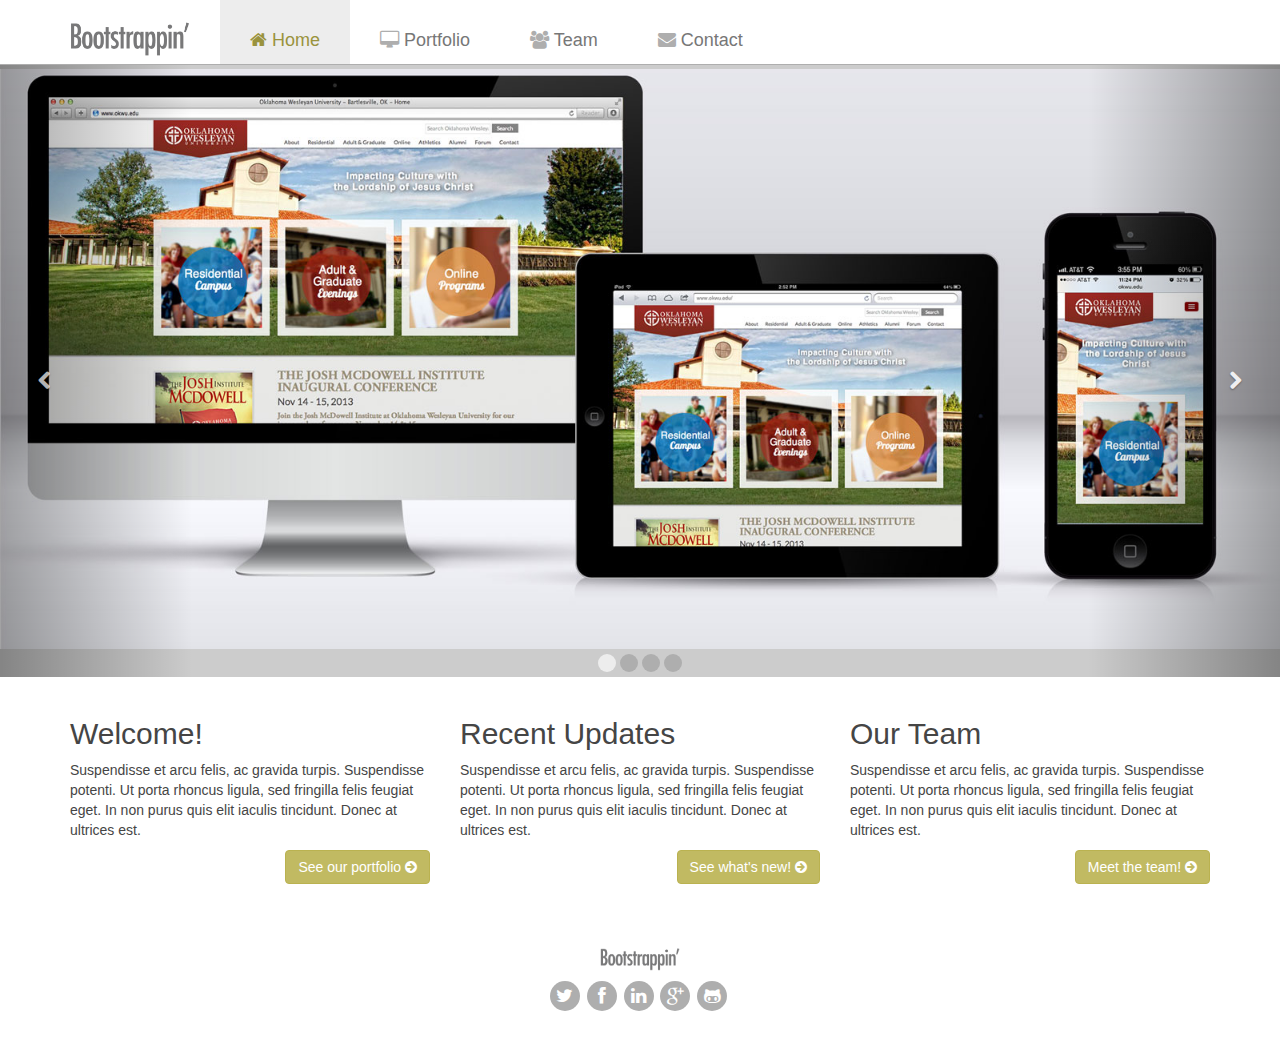
<file: css/chapter2/02_Code_COMPLETE/index.html>
<!DOCTYPE html>

<!--[if lt IE 7]>      <html class="no-js lt-ie9 lt-ie8 lt-ie7"> <![endif]-->
<!--[if IE 7]>         <html class="no-js lt-ie9 lt-ie8"> <![endif]-->
<!--[if IE 8]>         <html class="no-js lt-ie9"> <![endif]-->
<!--[if gt IE 8]><!--> <html class="no-js"> <!--<![endif]-->

    <head>

        <meta charset="utf-8">
        <meta http-equiv="X-UA-Compatible" content="IE=edge,chrome=1">
        <title></title>
        <meta name="description" content="">
        <meta name="viewport" content="width=device-width">

        <!-- Main Style Sheet -->
        <link rel="stylesheet" href="css/main.css">
        <!-- Modernizr -->
        <script src="js/vendor/modernizr-2.6.2.min.js"></script>
        <!-- Respond.js for IE 8 or less only -->
        <!--[if (lt IE 9) & (!IEMobile)]>
            <script src="js/vendor/respond.min.js"></script>
        <![endif]-->

    </head>
    <body>

        <!--[if lte IE 7]>
            <p class="chromeframe">You are using an <strong>outdated</strong> browser. Please <a href="http://browsehappy.com/">upgrade your browser</a> or <a href="http://www.google.com/chromeframe/?redirect=true">activate Google Chrome Frame</a> to improve your experience.</p>
        <![endif]-->

        <header role="banner">
            <nav role="navigation" class="navbar navbar-static-top navbar-default">
              <div class="container">
                <div class="navbar-header">
                  <button type="button" class="navbar-toggle" data-toggle="collapse" data-target=".navbar-collapse">
                    <span class="icon-bar"></span>
                    <span class="icon-bar"></span>
                    <span class="icon-bar"></span>
                  </button>
                  <a class="navbar-brand" href="index.html"><img src="img/logo.png" alt="Bootstrappin'" width="120"></a>
                </div>
                <div class="navbar-collapse collapse">
                  <ul class="nav navbar-nav">
                    <li class="active"><a href="index.html">
                        <span class="icon fa fa-home"></span> Home
                    </a></li>
                    <li><a href="#">
                        <span class="icon fa fa-desktop"></span> Portfolio
                    </a></li>
                    <li><a href="#">
                        <span class="icon fa fa-group"></span> Team
                    </a></li>
                    <li><a href="#">
                        <span class="icon fa fa-envelope"></span> Contact
                    </a></li>
                  </ul>
                </div><!--/.nav-collapse -->
              </div><!--/.container -->
            </nav>
        </header>

        <main role="main">
            <div id="homepage-feature" class="carousel slide">
                <ol class="carousel-indicators">
                    <li data-target="#homepage-feature" data-slide-to="0" class="active"></li>
                    <li data-target="#homepage-feature" data-slide-to="1"></li>
                    <li data-target="#homepage-feature" data-slide-to="2"></li>
                    <li data-target="#homepage-feature" data-slide-to="3"></li>
                </ol>

                <!-- Wrapper for slides -->
                <div class="carousel-inner">
                    <div class="item active">
                        <img src="img/okwu.jpg" alt="OKWU.edu Homepage">
                    </div>
                    <div class="item">
                        <img src="img/okwu-athletics.jpg" alt="OKWU Athletics Homepage">
                    </div>
                    <div class="item">
                        <img src="img/bartlesvillecf.jpg" alt="Bartlesville Community Foundation">
                    </div>
                    <div class="item">
                        <img src="img/emancipation.jpg" alt="Emancipation Stories">
                    </div>
                </div><!-- /.carousel-inner -->

                <!-- Controls -->
                <a class="left carousel-control" href="#homepage-feature" data-slide="prev">
                    <span class="icon fa fa-chevron-left"></span>
                </a>
                <a class="right carousel-control" href="#homepage-feature" data-slide="next">
                    <span class="icon fa fa-chevron-right"></span>
                </a>
            </div><!-- /#homepage-feature.carousel -->
            <div class="page-contents container">
            <div class="row">
                <div class="col-sm-4">
                    <h2>Welcome!</h2>
                    <p>Suspendisse et arcu felis, ac gravida turpis. Suspendisse potenti. Ut porta rhoncus ligula, sed fringilla felis feugiat eget. In non purus quis elit iaculis tincidunt. Donec at ultrices est.</p>
                    <p><a class="btn btn-primary pull-right" href="#">See our portfolio <span class="icon fa fa-arrow-circle-right"></span></a></p>
                </div>
                <div class="col-sm-4">
                    <h2>Recent Updates</h2>
                    <p>Suspendisse et arcu felis, ac gravida turpis. Suspendisse potenti. Ut porta rhoncus ligula, sed fringilla felis feugiat eget. In non purus quis elit iaculis tincidunt. Donec at ultrices est.</p>
                    <p><a class="btn btn-primary pull-right" href="#">See what's new! <span class="icon fa fa-arrow-circle-right"></span></a></p>
                </div>
                <div class="col-sm-4">
                    <h2>Our Team</h2>
                    <p>Suspendisse et arcu felis, ac gravida turpis. Suspendisse potenti. Ut porta rhoncus ligula, sed fringilla felis feugiat eget. In non purus quis elit iaculis tincidunt. Donec at ultrices est.</p>
                    <p><a class="btn btn-primary pull-right" href="#">Meet the team! <span class="icon fa fa-arrow-circle-right"></span></a></p>
                </div>
            </div><!-- /.row -->
            </div><!-- /.container -->
        </main>

        <footer role="contentinfo">

            <p><a href="index.html"><img src="img/logo.png" width="80" alt="Bootstrappin'"></a></p>

            <ul class="social">
              <li><a href="#" title="Twitter Profile"><span class="icon fa fa-twitter"></span></a></li>
              <li><a href="#" title="Facebook Page"><span class="icon fa fa-facebook"></span></a></li>
              <li><a href="#" title="LinkedIn Profile"><span class="icon fa fa-linkedin"></span></a></li>
              <li><a href="#" title="Google+ Profile"><span class="icon fa fa-google-plus"></span></a></li>
              <li><a href="#" title="GitHub Profile"><span class="icon fa fa-github-alt"></span></a></li>
            </ul>

        </footer>

        <script src="//ajax.googleapis.com/ajax/libs/jquery/1.10.2/jquery.min.js"></script>
        <script>window.jQuery || document.write('<script src="js/vendor/jquery-1.10.2.min.js"><\/script>')</script>
        <script src="js/plugins.js"></script>
        <script src="js/main.js"></script>

        <!-- Google Analytics: change UA-XXXXX-X to be your site's ID. -->
        <script>
            var _gaq=[['_setAccount','UA-XXXXX-X'],['_trackPageview']];
            (function(d,t){var g=d.createElement(t),s=d.getElementsByTagName(t)[0];
            g.src=('https:'==location.protocol?'//ssl':'//www')+'.google-analytics.com/ga.js';
            s.parentNode.insertBefore(g,s)}(document,'script'));
        </script>

    </body>
</html>
</file>
<file: css/chapter2/02_Code_COMPLETE/css/main.css>
article,aside,details,figcaption,figure,footer,header,hgroup,main,nav,section,summary{display:block}
audio,canvas,video{display:inline-block}
audio:not([controls]){display:none;height:0}
[hidden],template{display:none}
html{font-family:sans-serif;-ms-text-size-adjust:100%;-webkit-text-size-adjust:100%}
body{margin:0}
a{background:transparent}
a:focus{outline:thin dotted}
a:active,a:hover{outline:0}
h1{font-size:2em;margin:.67em 0}
abbr[title]{border-bottom:1px dotted}
b,strong{font-weight:bold}
dfn{font-style:italic}
hr{-moz-box-sizing:content-box;box-sizing:content-box;height:0}
mark{background:#ff0;color:#000}
code,kbd,pre,samp{font-family:monospace,serif;font-size:1em}
pre{white-space:pre-wrap}
q{quotes:"\201C" "\201D" "\2018" "\2019"}
small{font-size:80%}
sub,sup{font-size:75%;line-height:0;position:relative;vertical-align:baseline}
sup{top:-0.5em}
sub{bottom:-0.25em}
img{border:0}
svg:not(:root){overflow:hidden}
figure{margin:0}
fieldset{border:1px solid #c0c0c0;margin:0 2px;padding:.35em .625em .75em}
legend{border:0;padding:0}
button,input,select,textarea{font-family:inherit;font-size:100%;margin:0}
button,input{line-height:normal}
button,select{text-transform:none}
button,html input[type="button"],input[type="reset"],input[type="submit"]{-webkit-appearance:button;cursor:pointer}
button[disabled],html input[disabled]{cursor:default}
input[type="checkbox"],input[type="radio"]{box-sizing:border-box;padding:0}
input[type="search"]{-webkit-appearance:textfield;-moz-box-sizing:content-box;-webkit-box-sizing:content-box;box-sizing:content-box}
input[type="search"]::-webkit-search-cancel-button,input[type="search"]::-webkit-search-decoration{-webkit-appearance:none}
button::-moz-focus-inner,input::-moz-focus-inner{border:0;padding:0}
textarea{overflow:auto;vertical-align:top}
table{border-collapse:collapse;border-spacing:0}
@media print{*{text-shadow:none !important;color:#000 !important;background:transparent !important;box-shadow:none !important} a,a:visited{text-decoration:underline} a[href]:after{content:" (" attr(href) ")"} abbr[title]:after{content:" (" attr(title) ")"} a[href^="javascript:"]:after,a[href^="#"]:after{content:""} pre,blockquote{border:1px solid #999;page-break-inside:avoid} thead{display:table-header-group} tr,img{page-break-inside:avoid} img{max-width:100% !important} @page {margin:2cm .5cm}p,h2,h3{orphans:3;widows:3} h2,h3{page-break-after:avoid} select{background:#fff !important} .navbar{display:none} .table td,.table th{background-color:#fff !important} .btn>.caret,.dropup>.btn>.caret{border-top-color:#000 !important} .label{border:1px solid #000} .table{border-collapse:collapse !important} .table-bordered th,.table-bordered td{border:1px solid #ddd !important}}*,*:before,*:after{-webkit-box-sizing:border-box;-moz-box-sizing:border-box;box-sizing:border-box}
html{font-size:62.5%;-webkit-tap-highlight-color:rgba(0,0,0,0)}
body{font-family:"Helvetica Neue",Helvetica,Arial,sans-serif;font-size:14px;line-height:1.428571429;color:#454545;background-color:#fff}
input,button,select,textarea{font-family:inherit;font-size:inherit;line-height:inherit}
a{color:#c1ba62;text-decoration:none}a:hover,a:focus{color:#9a933d;text-decoration:underline}
a:focus{outline:thin dotted #333;outline:5px auto -webkit-focus-ring-color;outline-offset:-2px}
img{vertical-align:middle}
.img-responsive{display:block;max-width:100%;height:auto}
.img-rounded{border-radius:6px}
.img-thumbnail{padding:4px;line-height:1.428571429;background-color:#fff;border:1px solid #ddd;border-radius:4px;-webkit-transition:all .2s ease-in-out;transition:all .2s ease-in-out;display:inline-block;max-width:100%;height:auto}
.img-circle{border-radius:50%}
hr{margin-top:20px;margin-bottom:20px;border:0;border-top:1px solid #ccc}
.sr-only{position:absolute;width:1px;height:1px;margin:-1px;padding:0;overflow:hidden;clip:rect(0, 0, 0, 0);border:0}
p{margin:0 0 10px}
.lead{margin-bottom:20px;font-size:16px;font-weight:200;line-height:1.4}@media (min-width:768px){.lead{font-size:21px}}
small,.small{font-size:85%}
cite{font-style:normal}
.text-muted{color:#aeaeae}
.text-primary{color:#c1ba62}.text-primary:hover{color:#aca444}
.text-warning{color:#c09853}.text-warning:hover{color:#a47e3c}
.text-danger{color:#b94a48}.text-danger:hover{color:#953b39}
.text-success{color:#468847}.text-success:hover{color:#356635}
.text-info{color:#3a87ad}.text-info:hover{color:#2d6987}
.text-left{text-align:left}
.text-right{text-align:right}
.text-center{text-align:center}
h1,h2,h3,h4,h5,h6,.h1,.h2,.h3,.h4,.h5,.h6{font-family:"Helvetica Neue",Helvetica,Arial,sans-serif;font-weight:500;line-height:1.1;color:inherit}h1 small,h2 small,h3 small,h4 small,h5 small,h6 small,.h1 small,.h2 small,.h3 small,.h4 small,.h5 small,.h6 small,h1 .small,h2 .small,h3 .small,h4 .small,h5 .small,h6 .small,.h1 .small,.h2 .small,.h3 .small,.h4 .small,.h5 .small,.h6 .small{font-weight:normal;line-height:1;color:#aeaeae}
h1,h2,h3{margin-top:20px;margin-bottom:10px}h1 small,h2 small,h3 small,h1 .small,h2 .small,h3 .small{font-size:65%}
h4,h5,h6{margin-top:10px;margin-bottom:10px}h4 small,h5 small,h6 small,h4 .small,h5 .small,h6 .small{font-size:75%}
h1,.h1{font-size:36px}
h2,.h2{font-size:30px}
h3,.h3{font-size:24px}
h4,.h4{font-size:18px}
h5,.h5{font-size:14px}
h6,.h6{font-size:12px}
.page-header{padding-bottom:9px;margin:40px 0 20px;border-bottom:1px solid #ccc}
ul,ol{margin-top:0;margin-bottom:10px}ul ul,ol ul,ul ol,ol ol{margin-bottom:0}
.list-unstyled{padding-left:0;list-style:none}
.list-inline{padding-left:0;list-style:none}.list-inline>li{display:inline-block;padding-left:5px;padding-right:5px}.list-inline>li:first-child{padding-left:0}
dl{margin-bottom:20px}
dt,dd{line-height:1.428571429}
dt{font-weight:bold}
dd{margin-left:0}
@media (min-width:992px){.dl-horizontal dt{float:left;width:160px;clear:left;text-align:right;overflow:hidden;text-overflow:ellipsis;white-space:nowrap} .dl-horizontal dd{margin-left:180px}.dl-horizontal dd:before,.dl-horizontal dd:after{content:" ";display:table;} .dl-horizontal dd:after{clear:both} .dl-horizontal dd:before,.dl-horizontal dd:after{content:" ";display:table;} .dl-horizontal dd:after{clear:both}}abbr[title],abbr[data-original-title]{cursor:help;border-bottom:1px dotted #aeaeae}
abbr.initialism{font-size:90%;text-transform:uppercase}
blockquote{padding:10px 20px;margin:0 0 20px;border-left:5px solid #ccc}blockquote p{font-size:17.5px;font-weight:300;line-height:1.25}
blockquote p:last-child{margin-bottom:0}
blockquote small{display:block;line-height:1.428571429;color:#aeaeae}blockquote small:before{content:'\2014 \00A0'}
blockquote.pull-right{padding-right:15px;padding-left:0;border-right:5px solid #ccc;border-left:0}blockquote.pull-right p,blockquote.pull-right small,blockquote.pull-right .small{text-align:right}
blockquote.pull-right small:before,blockquote.pull-right .small:before{content:''}
blockquote.pull-right small:after,blockquote.pull-right .small:after{content:'\00A0 \2014'}
blockquote:before,blockquote:after{content:""}
address{margin-bottom:20px;font-style:normal;line-height:1.428571429}
code,kbd,pre,samp{font-family:Monaco,Menlo,Consolas,"Courier New",monospace}
code{padding:2px 4px;font-size:90%;color:#c7254e;background-color:#f9f2f4;white-space:nowrap;border-radius:4px}
pre{display:block;padding:9.5px;margin:0 0 10px;font-size:13px;line-height:1.428571429;word-break:break-all;word-wrap:break-word;color:#454545;background-color:#f5f5f5;border:1px solid #ccc;border-radius:4px}pre code{padding:0;font-size:inherit;color:inherit;white-space:pre-wrap;background-color:transparent;border-radius:0}
.pre-scrollable{max-height:340px;overflow-y:scroll}
.container{margin-right:auto;margin-left:auto;padding-left:15px;padding-right:15px}.container:before,.container:after{content:" ";display:table;}
.container:after{clear:both}
.container:before,.container:after{content:" ";display:table;}
.container:after{clear:both}
.row{margin-left:-15px;margin-right:-15px}.row:before,.row:after{content:" ";display:table;}
.row:after{clear:both}
.row:before,.row:after{content:" ";display:table;}
.row:after{clear:both}
.col-xs-1, .col-sm-1, .col-md-1, .col-lg-1, .col-xs-2, .col-sm-2, .col-md-2, .col-lg-2, .col-xs-3, .col-sm-3, .col-md-3, .col-lg-3, .col-xs-4, .col-sm-4, .col-md-4, .col-lg-4, .col-xs-5, .col-sm-5, .col-md-5, .col-lg-5, .col-xs-6, .col-sm-6, .col-md-6, .col-lg-6, .col-xs-7, .col-sm-7, .col-md-7, .col-lg-7, .col-xs-8, .col-sm-8, .col-md-8, .col-lg-8, .col-xs-9, .col-sm-9, .col-md-9, .col-lg-9, .col-xs-10, .col-sm-10, .col-md-10, .col-lg-10, .col-xs-11, .col-sm-11, .col-md-11, .col-lg-11, .col-xs-12, .col-sm-12, .col-md-12, .col-lg-12{position:relative;min-height:1px;padding-left:15px;padding-right:15px}
.col-xs-1, .col-xs-2, .col-xs-3, .col-xs-4, .col-xs-5, .col-xs-6, .col-xs-7, .col-xs-8, .col-xs-9, .col-xs-10, .col-xs-11{float:left}
.col-xs-12{width:100%}
.col-xs-11{width:91.66666666666666%}
.col-xs-10{width:83.33333333333334%}
.col-xs-9{width:75%}
.col-xs-8{width:66.66666666666666%}
.col-xs-7{width:58.333333333333336%}
.col-xs-6{width:50%}
.col-xs-5{width:41.66666666666667%}
.col-xs-4{width:33.33333333333333%}
.col-xs-3{width:25%}
.col-xs-2{width:16.666666666666664%}
.col-xs-1{width:8.333333333333332%}
.col-xs-pull-12{right:100%}
.col-xs-pull-11{right:91.66666666666666%}
.col-xs-pull-10{right:83.33333333333334%}
.col-xs-pull-9{right:75%}
.col-xs-pull-8{right:66.66666666666666%}
.col-xs-pull-7{right:58.333333333333336%}
.col-xs-pull-6{right:50%}
.col-xs-pull-5{right:41.66666666666667%}
.col-xs-pull-4{right:33.33333333333333%}
.col-xs-pull-3{right:25%}
.col-xs-pull-2{right:16.666666666666664%}
.col-xs-pull-1{right:8.333333333333332%}
.col-xs-pull-0{right:0}
.col-xs-push-12{left:100%}
.col-xs-push-11{left:91.66666666666666%}
.col-xs-push-10{left:83.33333333333334%}
.col-xs-push-9{left:75%}
.col-xs-push-8{left:66.66666666666666%}
.col-xs-push-7{left:58.333333333333336%}
.col-xs-push-6{left:50%}
.col-xs-push-5{left:41.66666666666667%}
.col-xs-push-4{left:33.33333333333333%}
.col-xs-push-3{left:25%}
.col-xs-push-2{left:16.666666666666664%}
.col-xs-push-1{left:8.333333333333332%}
.col-xs-push-0{left:0}
.col-xs-offset-12{margin-left:100%}
.col-xs-offset-11{margin-left:91.66666666666666%}
.col-xs-offset-10{margin-left:83.33333333333334%}
.col-xs-offset-9{margin-left:75%}
.col-xs-offset-8{margin-left:66.66666666666666%}
.col-xs-offset-7{margin-left:58.333333333333336%}
.col-xs-offset-6{margin-left:50%}
.col-xs-offset-5{margin-left:41.66666666666667%}
.col-xs-offset-4{margin-left:33.33333333333333%}
.col-xs-offset-3{margin-left:25%}
.col-xs-offset-2{margin-left:16.666666666666664%}
.col-xs-offset-1{margin-left:8.333333333333332%}
.col-xs-offset-0{margin-left:0}
@media (min-width:768px){.container{width:750px} .col-sm-1, .col-sm-2, .col-sm-3, .col-sm-4, .col-sm-5, .col-sm-6, .col-sm-7, .col-sm-8, .col-sm-9, .col-sm-10, .col-sm-11{float:left} .col-sm-12{width:100%} .col-sm-11{width:91.66666666666666%} .col-sm-10{width:83.33333333333334%} .col-sm-9{width:75%} .col-sm-8{width:66.66666666666666%} .col-sm-7{width:58.333333333333336%} .col-sm-6{width:50%} .col-sm-5{width:41.66666666666667%} .col-sm-4{width:33.33333333333333%} .col-sm-3{width:25%} .col-sm-2{width:16.666666666666664%} .col-sm-1{width:8.333333333333332%} .col-sm-pull-12{right:100%} .col-sm-pull-11{right:91.66666666666666%} .col-sm-pull-10{right:83.33333333333334%} .col-sm-pull-9{right:75%} .col-sm-pull-8{right:66.66666666666666%} .col-sm-pull-7{right:58.333333333333336%} .col-sm-pull-6{right:50%} .col-sm-pull-5{right:41.66666666666667%} .col-sm-pull-4{right:33.33333333333333%} .col-sm-pull-3{right:25%} .col-sm-pull-2{right:16.666666666666664%} .col-sm-pull-1{right:8.333333333333332%} .col-sm-pull-0{right:0} .col-sm-push-12{left:100%} .col-sm-push-11{left:91.66666666666666%} .col-sm-push-10{left:83.33333333333334%} .col-sm-push-9{left:75%} .col-sm-push-8{left:66.66666666666666%} .col-sm-push-7{left:58.333333333333336%} .col-sm-push-6{left:50%} .col-sm-push-5{left:41.66666666666667%} .col-sm-push-4{left:33.33333333333333%} .col-sm-push-3{left:25%} .col-sm-push-2{left:16.666666666666664%} .col-sm-push-1{left:8.333333333333332%} .col-sm-push-0{left:0} .col-sm-offset-12{margin-left:100%} .col-sm-offset-11{margin-left:91.66666666666666%} .col-sm-offset-10{margin-left:83.33333333333334%} .col-sm-offset-9{margin-left:75%} .col-sm-offset-8{margin-left:66.66666666666666%} .col-sm-offset-7{margin-left:58.333333333333336%} .col-sm-offset-6{margin-left:50%} .col-sm-offset-5{margin-left:41.66666666666667%} .col-sm-offset-4{margin-left:33.33333333333333%} .col-sm-offset-3{margin-left:25%} .col-sm-offset-2{margin-left:16.666666666666664%} .col-sm-offset-1{margin-left:8.333333333333332%} .col-sm-offset-0{margin-left:0}}@media (min-width:992px){.container{width:970px} .col-md-1, .col-md-2, .col-md-3, .col-md-4, .col-md-5, .col-md-6, .col-md-7, .col-md-8, .col-md-9, .col-md-10, .col-md-11{float:left} .col-md-12{width:100%} .col-md-11{width:91.66666666666666%} .col-md-10{width:83.33333333333334%} .col-md-9{width:75%} .col-md-8{width:66.66666666666666%} .col-md-7{width:58.333333333333336%} .col-md-6{width:50%} .col-md-5{width:41.66666666666667%} .col-md-4{width:33.33333333333333%} .col-md-3{width:25%} .col-md-2{width:16.666666666666664%} .col-md-1{width:8.333333333333332%} .col-md-pull-12{right:100%} .col-md-pull-11{right:91.66666666666666%} .col-md-pull-10{right:83.33333333333334%} .col-md-pull-9{right:75%} .col-md-pull-8{right:66.66666666666666%} .col-md-pull-7{right:58.333333333333336%} .col-md-pull-6{right:50%} .col-md-pull-5{right:41.66666666666667%} .col-md-pull-4{right:33.33333333333333%} .col-md-pull-3{right:25%} .col-md-pull-2{right:16.666666666666664%} .col-md-pull-1{right:8.333333333333332%} .col-md-pull-0{right:0} .col-md-push-12{left:100%} .col-md-push-11{left:91.66666666666666%} .col-md-push-10{left:83.33333333333334%} .col-md-push-9{left:75%} .col-md-push-8{left:66.66666666666666%} .col-md-push-7{left:58.333333333333336%} .col-md-push-6{left:50%} .col-md-push-5{left:41.66666666666667%} .col-md-push-4{left:33.33333333333333%} .col-md-push-3{left:25%} .col-md-push-2{left:16.666666666666664%} .col-md-push-1{left:8.333333333333332%} .col-md-push-0{left:0} .col-md-offset-12{margin-left:100%} .col-md-offset-11{margin-left:91.66666666666666%} .col-md-offset-10{margin-left:83.33333333333334%} .col-md-offset-9{margin-left:75%} .col-md-offset-8{margin-left:66.66666666666666%} .col-md-offset-7{margin-left:58.333333333333336%} .col-md-offset-6{margin-left:50%} .col-md-offset-5{margin-left:41.66666666666667%} .col-md-offset-4{margin-left:33.33333333333333%} .col-md-offset-3{margin-left:25%} .col-md-offset-2{margin-left:16.666666666666664%} .col-md-offset-1{margin-left:8.333333333333332%} .col-md-offset-0{margin-left:0}}@media (min-width:1200px){.container{width:1170px} .col-lg-1, .col-lg-2, .col-lg-3, .col-lg-4, .col-lg-5, .col-lg-6, .col-lg-7, .col-lg-8, .col-lg-9, .col-lg-10, .col-lg-11{float:left} .col-lg-12{width:100%} .col-lg-11{width:91.66666666666666%} .col-lg-10{width:83.33333333333334%} .col-lg-9{width:75%} .col-lg-8{width:66.66666666666666%} .col-lg-7{width:58.333333333333336%} .col-lg-6{width:50%} .col-lg-5{width:41.66666666666667%} .col-lg-4{width:33.33333333333333%} .col-lg-3{width:25%} .col-lg-2{width:16.666666666666664%} .col-lg-1{width:8.333333333333332%} .col-lg-pull-12{right:100%} .col-lg-pull-11{right:91.66666666666666%} .col-lg-pull-10{right:83.33333333333334%} .col-lg-pull-9{right:75%} .col-lg-pull-8{right:66.66666666666666%} .col-lg-pull-7{right:58.333333333333336%} .col-lg-pull-6{right:50%} .col-lg-pull-5{right:41.66666666666667%} .col-lg-pull-4{right:33.33333333333333%} .col-lg-pull-3{right:25%} .col-lg-pull-2{right:16.666666666666664%} .col-lg-pull-1{right:8.333333333333332%} .col-lg-pull-0{right:0} .col-lg-push-12{left:100%} .col-lg-push-11{left:91.66666666666666%} .col-lg-push-10{left:83.33333333333334%} .col-lg-push-9{left:75%} .col-lg-push-8{left:66.66666666666666%} .col-lg-push-7{left:58.333333333333336%} .col-lg-push-6{left:50%} .col-lg-push-5{left:41.66666666666667%} .col-lg-push-4{left:33.33333333333333%} .col-lg-push-3{left:25%} .col-lg-push-2{left:16.666666666666664%} .col-lg-push-1{left:8.333333333333332%} .col-lg-push-0{left:0} .col-lg-offset-12{margin-left:100%} .col-lg-offset-11{margin-left:91.66666666666666%} .col-lg-offset-10{margin-left:83.33333333333334%} .col-lg-offset-9{margin-left:75%} .col-lg-offset-8{margin-left:66.66666666666666%} .col-lg-offset-7{margin-left:58.333333333333336%} .col-lg-offset-6{margin-left:50%} .col-lg-offset-5{margin-left:41.66666666666667%} .col-lg-offset-4{margin-left:33.33333333333333%} .col-lg-offset-3{margin-left:25%} .col-lg-offset-2{margin-left:16.666666666666664%} .col-lg-offset-1{margin-left:8.333333333333332%} .col-lg-offset-0{margin-left:0}}table{max-width:100%;background-color:transparent}
th{text-align:left}
.table{width:100%;margin-bottom:20px}.table>thead>tr>th,.table>tbody>tr>th,.table>tfoot>tr>th,.table>thead>tr>td,.table>tbody>tr>td,.table>tfoot>tr>td{padding:8px;line-height:1.428571429;vertical-align:top;border-top:1px solid #ddd}
.table>thead>tr>th{vertical-align:bottom;border-bottom:2px solid #ddd}
.table>caption+thead>tr:first-child>th,.table>colgroup+thead>tr:first-child>th,.table>thead:first-child>tr:first-child>th,.table>caption+thead>tr:first-child>td,.table>colgroup+thead>tr:first-child>td,.table>thead:first-child>tr:first-child>td{border-top:0}
.table>tbody+tbody{border-top:2px solid #ddd}
.table .table{background-color:#fff}
.table-condensed>thead>tr>th,.table-condensed>tbody>tr>th,.table-condensed>tfoot>tr>th,.table-condensed>thead>tr>td,.table-condensed>tbody>tr>td,.table-condensed>tfoot>tr>td{padding:5px}
.table-bordered{border:1px solid #ddd}.table-bordered>thead>tr>th,.table-bordered>tbody>tr>th,.table-bordered>tfoot>tr>th,.table-bordered>thead>tr>td,.table-bordered>tbody>tr>td,.table-bordered>tfoot>tr>td{border:1px solid #ddd}
.table-bordered>thead>tr>th,.table-bordered>thead>tr>td{border-bottom-width:2px}
.table-striped>tbody>tr:nth-child(odd)>td,.table-striped>tbody>tr:nth-child(odd)>th{background-color:#f9f9f9}
.table-hover>tbody>tr:hover>td,.table-hover>tbody>tr:hover>th{background-color:#f5f5f5}
table col[class*="col-"]{float:none;display:table-column}
table td[class*="col-"],table th[class*="col-"]{float:none;display:table-cell}
.table>thead>tr>td.active,.table>tbody>tr>td.active,.table>tfoot>tr>td.active,.table>thead>tr>th.active,.table>tbody>tr>th.active,.table>tfoot>tr>th.active,.table>thead>tr.active>td,.table>tbody>tr.active>td,.table>tfoot>tr.active>td,.table>thead>tr.active>th,.table>tbody>tr.active>th,.table>tfoot>tr.active>th{background-color:#f5f5f5}
.table>thead>tr>td.success,.table>tbody>tr>td.success,.table>tfoot>tr>td.success,.table>thead>tr>th.success,.table>tbody>tr>th.success,.table>tfoot>tr>th.success,.table>thead>tr.success>td,.table>tbody>tr.success>td,.table>tfoot>tr.success>td,.table>thead>tr.success>th,.table>tbody>tr.success>th,.table>tfoot>tr.success>th{background-color:#dff0d8}
.table-hover>tbody>tr>td.success:hover,.table-hover>tbody>tr>th.success:hover,.table-hover>tbody>tr.success:hover>td,.table-hover>tbody>tr.success:hover>th{background-color:#d0e9c6}
.table>thead>tr>td.danger,.table>tbody>tr>td.danger,.table>tfoot>tr>td.danger,.table>thead>tr>th.danger,.table>tbody>tr>th.danger,.table>tfoot>tr>th.danger,.table>thead>tr.danger>td,.table>tbody>tr.danger>td,.table>tfoot>tr.danger>td,.table>thead>tr.danger>th,.table>tbody>tr.danger>th,.table>tfoot>tr.danger>th{background-color:#f2dede}
.table-hover>tbody>tr>td.danger:hover,.table-hover>tbody>tr>th.danger:hover,.table-hover>tbody>tr.danger:hover>td,.table-hover>tbody>tr.danger:hover>th{background-color:#ebcccc}
.table>thead>tr>td.warning,.table>tbody>tr>td.warning,.table>tfoot>tr>td.warning,.table>thead>tr>th.warning,.table>tbody>tr>th.warning,.table>tfoot>tr>th.warning,.table>thead>tr.warning>td,.table>tbody>tr.warning>td,.table>tfoot>tr.warning>td,.table>thead>tr.warning>th,.table>tbody>tr.warning>th,.table>tfoot>tr.warning>th{background-color:#fcf8e3}
.table-hover>tbody>tr>td.warning:hover,.table-hover>tbody>tr>th.warning:hover,.table-hover>tbody>tr.warning:hover>td,.table-hover>tbody>tr.warning:hover>th{background-color:#faf2cc}
@media (max-width:767px){.table-responsive{width:100%;margin-bottom:15px;overflow-y:hidden;overflow-x:scroll;-ms-overflow-style:-ms-autohiding-scrollbar;border:1px solid #ddd;-webkit-overflow-scrolling:touch}.table-responsive>.table{margin-bottom:0}.table-responsive>.table>thead>tr>th,.table-responsive>.table>tbody>tr>th,.table-responsive>.table>tfoot>tr>th,.table-responsive>.table>thead>tr>td,.table-responsive>.table>tbody>tr>td,.table-responsive>.table>tfoot>tr>td{white-space:nowrap} .table-responsive>.table-bordered{border:0}.table-responsive>.table-bordered>thead>tr>th:first-child,.table-responsive>.table-bordered>tbody>tr>th:first-child,.table-responsive>.table-bordered>tfoot>tr>th:first-child,.table-responsive>.table-bordered>thead>tr>td:first-child,.table-responsive>.table-bordered>tbody>tr>td:first-child,.table-responsive>.table-bordered>tfoot>tr>td:first-child{border-left:0} .table-responsive>.table-bordered>thead>tr>th:last-child,.table-responsive>.table-bordered>tbody>tr>th:last-child,.table-responsive>.table-bordered>tfoot>tr>th:last-child,.table-responsive>.table-bordered>thead>tr>td:last-child,.table-responsive>.table-bordered>tbody>tr>td:last-child,.table-responsive>.table-bordered>tfoot>tr>td:last-child{border-right:0} .table-responsive>.table-bordered>tbody>tr:last-child>th,.table-responsive>.table-bordered>tfoot>tr:last-child>th,.table-responsive>.table-bordered>tbody>tr:last-child>td,.table-responsive>.table-bordered>tfoot>tr:last-child>td{border-bottom:0}}fieldset{padding:0;margin:0;border:0}
legend{display:block;width:100%;padding:0;margin-bottom:20px;font-size:21px;line-height:inherit;color:#454545;border:0;border-bottom:1px solid #e5e5e5}
label{display:inline-block;margin-bottom:5px;font-weight:bold}
input[type="search"]{-webkit-box-sizing:border-box;-moz-box-sizing:border-box;box-sizing:border-box}
input[type="radio"],input[type="checkbox"]{margin:4px 0 0;margin-top:1px \9;line-height:normal}
input[type="file"]{display:block}
select[multiple],select[size]{height:auto}
select optgroup{font-size:inherit;font-style:inherit;font-family:inherit}
input[type="file"]:focus,input[type="radio"]:focus,input[type="checkbox"]:focus{outline:thin dotted #333;outline:5px auto -webkit-focus-ring-color;outline-offset:-2px}
input[type="number"]::-webkit-outer-spin-button,input[type="number"]::-webkit-inner-spin-button{height:auto}
output{display:block;padding-top:7px;font-size:14px;line-height:1.428571429;color:#777;vertical-align:middle}
.form-control{display:block;width:100%;height:34px;padding:6px 12px;font-size:14px;line-height:1.428571429;color:#777;vertical-align:middle;background-color:#fff;background-image:none;border:1px solid #ccc;border-radius:4px;-webkit-box-shadow:inset 0 1px 1px rgba(0,0,0,0.075);box-shadow:inset 0 1px 1px rgba(0,0,0,0.075);-webkit-transition:border-color ease-in-out .15s, box-shadow ease-in-out .15s;transition:border-color ease-in-out .15s, box-shadow ease-in-out .15s}.form-control:focus{border-color:#66afe9;outline:0;-webkit-box-shadow:inset 0 1px 1px rgba(0,0,0,.075), 0 0 8px rgba(102, 175, 233, 0.6);box-shadow:inset 0 1px 1px rgba(0,0,0,.075), 0 0 8px rgba(102, 175, 233, 0.6)}
.form-control:-moz-placeholder{color:#aeaeae}
.form-control::-moz-placeholder{color:#aeaeae}
.form-control:-ms-input-placeholder{color:#aeaeae}
.form-control::-webkit-input-placeholder{color:#aeaeae}
.form-control[disabled],.form-control[readonly],fieldset[disabled] .form-control{cursor:not-allowed;background-color:#ccc}
textarea.form-control{height:auto}
.form-group{margin-bottom:15px}
.radio,.checkbox{display:block;min-height:20px;margin-top:10px;margin-bottom:10px;padding-left:20px;vertical-align:middle}.radio label,.checkbox label{display:inline;margin-bottom:0;font-weight:normal;cursor:pointer}
.radio input[type="radio"],.radio-inline input[type="radio"],.checkbox input[type="checkbox"],.checkbox-inline input[type="checkbox"]{float:left;margin-left:-20px}
.radio+.radio,.checkbox+.checkbox{margin-top:-5px}
.radio-inline,.checkbox-inline{display:inline-block;padding-left:20px;margin-bottom:0;vertical-align:middle;font-weight:normal;cursor:pointer}
.radio-inline+.radio-inline,.checkbox-inline+.checkbox-inline{margin-top:0;margin-left:10px}
input[type="radio"][disabled],input[type="checkbox"][disabled],.radio[disabled],.radio-inline[disabled],.checkbox[disabled],.checkbox-inline[disabled],fieldset[disabled] input[type="radio"],fieldset[disabled] input[type="checkbox"],fieldset[disabled] .radio,fieldset[disabled] .radio-inline,fieldset[disabled] .checkbox,fieldset[disabled] .checkbox-inline{cursor:not-allowed}
.input-sm{height:30px;padding:5px 10px;font-size:12px;line-height:1.5;border-radius:3px}select.input-sm{height:30px;line-height:30px}
textarea.input-sm{height:auto}
.input-lg{height:45px;padding:10px 16px;font-size:18px;line-height:1.33;border-radius:6px}select.input-lg{height:45px;line-height:45px}
textarea.input-lg{height:auto}
.has-warning .help-block,.has-warning .control-label,.has-warning .radio,.has-warning .checkbox,.has-warning .radio-inline,.has-warning .checkbox-inline{color:#c09853}
.has-warning .form-control{border-color:#c09853;-webkit-box-shadow:inset 0 1px 1px rgba(0,0,0,0.075);box-shadow:inset 0 1px 1px rgba(0,0,0,0.075)}.has-warning .form-control:focus{border-color:#a47e3c;-webkit-box-shadow:inset 0 1px 1px rgba(0,0,0,0.075),0 0 6px #dbc59e;box-shadow:inset 0 1px 1px rgba(0,0,0,0.075),0 0 6px #dbc59e}
.has-warning .input-group-addon{color:#c09853;border-color:#c09853;background-color:#fcf8e3}
.has-error .help-block,.has-error .control-label,.has-error .radio,.has-error .checkbox,.has-error .radio-inline,.has-error .checkbox-inline{color:#b94a48}
.has-error .form-control{border-color:#b94a48;-webkit-box-shadow:inset 0 1px 1px rgba(0,0,0,0.075);box-shadow:inset 0 1px 1px rgba(0,0,0,0.075)}.has-error .form-control:focus{border-color:#953b39;-webkit-box-shadow:inset 0 1px 1px rgba(0,0,0,0.075),0 0 6px #d59392;box-shadow:inset 0 1px 1px rgba(0,0,0,0.075),0 0 6px #d59392}
.has-error .input-group-addon{color:#b94a48;border-color:#b94a48;background-color:#f2dede}
.has-success .help-block,.has-success .control-label,.has-success .radio,.has-success .checkbox,.has-success .radio-inline,.has-success .checkbox-inline{color:#468847}
.has-success .form-control{border-color:#468847;-webkit-box-shadow:inset 0 1px 1px rgba(0,0,0,0.075);box-shadow:inset 0 1px 1px rgba(0,0,0,0.075)}.has-success .form-control:focus{border-color:#356635;-webkit-box-shadow:inset 0 1px 1px rgba(0,0,0,0.075),0 0 6px #7aba7b;box-shadow:inset 0 1px 1px rgba(0,0,0,0.075),0 0 6px #7aba7b}
.has-success .input-group-addon{color:#468847;border-color:#468847;background-color:#dff0d8}
.form-control-static{margin-bottom:0}
.help-block{display:block;margin-top:5px;margin-bottom:10px;color:#858585}
@media (min-width:768px){.form-inline .form-group{display:inline-block;margin-bottom:0;vertical-align:middle} .form-inline .form-control{display:inline-block} .form-inline .radio,.form-inline .checkbox{display:inline-block;margin-top:0;margin-bottom:0;padding-left:0} .form-inline .radio input[type="radio"],.form-inline .checkbox input[type="checkbox"]{float:none;margin-left:0}}
.form-horizontal .control-label,.form-horizontal .radio,.form-horizontal .checkbox,.form-horizontal .radio-inline,.form-horizontal .checkbox-inline{margin-top:0;margin-bottom:0;padding-top:7px}
.form-horizontal .form-group{margin-left:-15px;margin-right:-15px}.form-horizontal .form-group:before,.form-horizontal .form-group:after{content:" ";display:table;}
.form-horizontal .form-group:after{clear:both}
.form-horizontal .form-group:before,.form-horizontal .form-group:after{content:" ";display:table;}
.form-horizontal .form-group:after{clear:both}
.form-horizontal .form-control-static{padding-top:7px}
@media (min-width:768px){.form-horizontal .control-label{text-align:right}}
.btn{display:inline-block;margin-bottom:0;font-weight:normal;text-align:center;vertical-align:middle;cursor:pointer;background-image:none;border:1px solid transparent;white-space:nowrap;padding:6px 12px;font-size:14px;line-height:1.428571429;border-radius:4px;-webkit-user-select:none;-moz-user-select:none;-ms-user-select:none;-o-user-select:none;user-select:none}.btn:focus{outline:thin dotted #333;outline:5px auto -webkit-focus-ring-color;outline-offset:-2px}
.btn:hover,.btn:focus{color:#333;text-decoration:none}
.btn:active,.btn.active{outline:0;background-image:none;-webkit-box-shadow:inset 0 3px 5px rgba(0,0,0,0.125);box-shadow:inset 0 3px 5px rgba(0,0,0,0.125)}
.btn.disabled,.btn[disabled],fieldset[disabled] .btn{cursor:not-allowed;pointer-events:none;opacity:.65;filter:alpha(opacity=65);-webkit-box-shadow:none;box-shadow:none}
.btn-default{color:#333;background-color:#fff;border-color:#ccc}.btn-default:hover,.btn-default:focus,.btn-default:active,.btn-default.active,.open .dropdown-toggle.btn-default{color:#333;background-color:#ebebeb;border-color:#adadad}
.btn-default:active,.btn-default.active,.open .dropdown-toggle.btn-default{background-image:none}
.btn-default.disabled,.btn-default[disabled],fieldset[disabled] .btn-default,.btn-default.disabled:hover,.btn-default[disabled]:hover,fieldset[disabled] .btn-default:hover,.btn-default.disabled:focus,.btn-default[disabled]:focus,fieldset[disabled] .btn-default:focus,.btn-default.disabled:active,.btn-default[disabled]:active,fieldset[disabled] .btn-default:active,.btn-default.disabled.active,.btn-default[disabled].active,fieldset[disabled] .btn-default.active{background-color:#fff;border-color:#ccc}
.btn-primary{color:#fff;background-color:#c1ba62;border-color:#bab250}.btn-primary:hover,.btn-primary:focus,.btn-primary:active,.btn-primary.active,.open .dropdown-toggle.btn-primary{color:#fff;background-color:#b3ab47;border-color:#928c3a}
.btn-primary:active,.btn-primary.active,.open .dropdown-toggle.btn-primary{background-image:none}
.btn-primary.disabled,.btn-primary[disabled],fieldset[disabled] .btn-primary,.btn-primary.disabled:hover,.btn-primary[disabled]:hover,fieldset[disabled] .btn-primary:hover,.btn-primary.disabled:focus,.btn-primary[disabled]:focus,fieldset[disabled] .btn-primary:focus,.btn-primary.disabled:active,.btn-primary[disabled]:active,fieldset[disabled] .btn-primary:active,.btn-primary.disabled.active,.btn-primary[disabled].active,fieldset[disabled] .btn-primary.active{background-color:#c1ba62;border-color:#bab250}
.btn-warning{color:#fff;background-color:#f0ad4e;border-color:#eea236}.btn-warning:hover,.btn-warning:focus,.btn-warning:active,.btn-warning.active,.open .dropdown-toggle.btn-warning{color:#fff;background-color:#ed9c28;border-color:#d58512}
.btn-warning:active,.btn-warning.active,.open .dropdown-toggle.btn-warning{background-image:none}
.btn-warning.disabled,.btn-warning[disabled],fieldset[disabled] .btn-warning,.btn-warning.disabled:hover,.btn-warning[disabled]:hover,fieldset[disabled] .btn-warning:hover,.btn-warning.disabled:focus,.btn-warning[disabled]:focus,fieldset[disabled] .btn-warning:focus,.btn-warning.disabled:active,.btn-warning[disabled]:active,fieldset[disabled] .btn-warning:active,.btn-warning.disabled.active,.btn-warning[disabled].active,fieldset[disabled] .btn-warning.active{background-color:#f0ad4e;border-color:#eea236}
.btn-danger{color:#fff;background-color:#d9534f;border-color:#d43f3a}.btn-danger:hover,.btn-danger:focus,.btn-danger:active,.btn-danger.active,.open .dropdown-toggle.btn-danger{color:#fff;background-color:#d2322d;border-color:#ac2925}
.btn-danger:active,.btn-danger.active,.open .dropdown-toggle.btn-danger{background-image:none}
.btn-danger.disabled,.btn-danger[disabled],fieldset[disabled] .btn-danger,.btn-danger.disabled:hover,.btn-danger[disabled]:hover,fieldset[disabled] .btn-danger:hover,.btn-danger.disabled:focus,.btn-danger[disabled]:focus,fieldset[disabled] .btn-danger:focus,.btn-danger.disabled:active,.btn-danger[disabled]:active,fieldset[disabled] .btn-danger:active,.btn-danger.disabled.active,.btn-danger[disabled].active,fieldset[disabled] .btn-danger.active{background-color:#d9534f;border-color:#d43f3a}
.btn-success{color:#fff;background-color:#5cb85c;border-color:#4cae4c}.btn-success:hover,.btn-success:focus,.btn-success:active,.btn-success.active,.open .dropdown-toggle.btn-success{color:#fff;background-color:#47a447;border-color:#398439}
.btn-success:active,.btn-success.active,.open .dropdown-toggle.btn-success{background-image:none}
.btn-success.disabled,.btn-success[disabled],fieldset[disabled] .btn-success,.btn-success.disabled:hover,.btn-success[disabled]:hover,fieldset[disabled] .btn-success:hover,.btn-success.disabled:focus,.btn-success[disabled]:focus,fieldset[disabled] .btn-success:focus,.btn-success.disabled:active,.btn-success[disabled]:active,fieldset[disabled] .btn-success:active,.btn-success.disabled.active,.btn-success[disabled].active,fieldset[disabled] .btn-success.active{background-color:#5cb85c;border-color:#4cae4c}
.btn-info{color:#fff;background-color:#5bc0de;border-color:#46b8da}.btn-info:hover,.btn-info:focus,.btn-info:active,.btn-info.active,.open .dropdown-toggle.btn-info{color:#fff;background-color:#39b3d7;border-color:#269abc}
.btn-info:active,.btn-info.active,.open .dropdown-toggle.btn-info{background-image:none}
.btn-info.disabled,.btn-info[disabled],fieldset[disabled] .btn-info,.btn-info.disabled:hover,.btn-info[disabled]:hover,fieldset[disabled] .btn-info:hover,.btn-info.disabled:focus,.btn-info[disabled]:focus,fieldset[disabled] .btn-info:focus,.btn-info.disabled:active,.btn-info[disabled]:active,fieldset[disabled] .btn-info:active,.btn-info.disabled.active,.btn-info[disabled].active,fieldset[disabled] .btn-info.active{background-color:#5bc0de;border-color:#46b8da}
.btn-link{color:#c1ba62;font-weight:normal;cursor:pointer;border-radius:0}.btn-link,.btn-link:active,.btn-link[disabled],fieldset[disabled] .btn-link{background-color:transparent;-webkit-box-shadow:none;box-shadow:none}
.btn-link,.btn-link:hover,.btn-link:focus,.btn-link:active{border-color:transparent}
.btn-link:hover,.btn-link:focus{color:#9a933d;text-decoration:underline;background-color:transparent}
.btn-link[disabled]:hover,fieldset[disabled] .btn-link:hover,.btn-link[disabled]:focus,fieldset[disabled] .btn-link:focus{color:#aeaeae;text-decoration:none}
.btn-lg{padding:10px 16px;font-size:18px;line-height:1.33;border-radius:6px}
.btn-sm,.btn-xs{padding:5px 10px;font-size:12px;line-height:1.5;border-radius:3px}
.btn-xs{padding:1px 5px}
.btn-block{display:block;width:100%;padding-left:0;padding-right:0}
.btn-block+.btn-block{margin-top:5px}
input[type="submit"].btn-block,input[type="reset"].btn-block,input[type="button"].btn-block{width:100%}
.fade{opacity:0;-webkit-transition:opacity .15s linear;transition:opacity .15s linear}.fade.in{opacity:1}
.collapse{display:none}.collapse.in{display:block}
.collapsing{position:relative;height:0;overflow:hidden;-webkit-transition:height .35s ease;transition:height .35s ease}
@font-face{font-family:'FontAwesome';src:url('../fonts/fontawesome-webfont.eot?v=4.0.3');src:url('../fonts/fontawesome-webfont.eot?#iefix&v=4.0.3') format('embedded-opentype'),url('../fonts/fontawesome-webfont.woff?v=4.0.3') format('woff'),url('../fonts/fontawesome-webfont.ttf?v=4.0.3') format('truetype'),url('../fonts/fontawesome-webfont.svg?v=4.0.3#fontawesomeregular') format('svg');font-weight:normal;font-style:normal}.fa{display:inline-block;font-family:FontAwesome;font-style:normal;font-weight:normal;line-height:1;-webkit-font-smoothing:antialiased;-moz-osx-font-smoothing:grayscale}
.fa-lg{font-size:1.3333333333333333em;line-height:.75em;vertical-align:-15%}
.fa-2x{font-size:2em}
.fa-3x{font-size:3em}
.fa-4x{font-size:4em}
.fa-5x{font-size:5em}
.fa-fw{width:1.2857142857142858em;text-align:center}
.fa-ul{padding-left:0;margin-left:2.142857142857143em;list-style-type:none}.fa-ul>li{position:relative}
.fa-li{position:absolute;left:-2.142857142857143em;width:2.142857142857143em;top:.14285714285714285em;text-align:center}.fa-li.fa-lg{left:-1.8571428571428572em}
.fa-border{padding:.2em .25em .15em;border:solid .08em #eee;border-radius:.1em}
.pull-right{float:right}
.pull-left{float:left}
.fa.pull-left{margin-right:.3em}
.fa.pull-right{margin-left:.3em}
.fa-spin{-webkit-animation:spin 2s infinite linear;-moz-animation:spin 2s infinite linear;-o-animation:spin 2s infinite linear;animation:spin 2s infinite linear}
@-moz-keyframes spin{0%{-moz-transform:rotate(0deg)} 100%{-moz-transform:rotate(359deg)}}@-webkit-keyframes spin{0%{-webkit-transform:rotate(0deg)} 100%{-webkit-transform:rotate(359deg)}}@-o-keyframes spin{0%{-o-transform:rotate(0deg)} 100%{-o-transform:rotate(359deg)}}@-ms-keyframes spin{0%{-ms-transform:rotate(0deg)} 100%{-ms-transform:rotate(359deg)}}@keyframes spin{0%{transform:rotate(0deg)} 100%{transform:rotate(359deg)}}.fa-rotate-90{filter:progid:DXImageTransform.Microsoft.BasicImage(rotation=1);-webkit-transform:rotate(90deg);-moz-transform:rotate(90deg);-ms-transform:rotate(90deg);-o-transform:rotate(90deg);transform:rotate(90deg)}
.fa-rotate-180{filter:progid:DXImageTransform.Microsoft.BasicImage(rotation=2);-webkit-transform:rotate(180deg);-moz-transform:rotate(180deg);-ms-transform:rotate(180deg);-o-transform:rotate(180deg);transform:rotate(180deg)}
.fa-rotate-270{filter:progid:DXImageTransform.Microsoft.BasicImage(rotation=3);-webkit-transform:rotate(270deg);-moz-transform:rotate(270deg);-ms-transform:rotate(270deg);-o-transform:rotate(270deg);transform:rotate(270deg)}
.fa-flip-horizontal{filter:progid:DXImageTransform.Microsoft.BasicImage(rotation=0, mirror=1);-webkit-transform:scale(-1, 1);-moz-transform:scale(-1, 1);-ms-transform:scale(-1, 1);-o-transform:scale(-1, 1);transform:scale(-1, 1)}
.fa-flip-vertical{filter:progid:DXImageTransform.Microsoft.BasicImage(rotation=2, mirror=1);-webkit-transform:scale(1, -1);-moz-transform:scale(1, -1);-ms-transform:scale(1, -1);-o-transform:scale(1, -1);transform:scale(1, -1)}
.fa-stack{position:relative;display:inline-block;width:2em;height:2em;line-height:2em;vertical-align:middle}
.fa-stack-1x,.fa-stack-2x{position:absolute;left:0;width:100%;text-align:center}
.fa-stack-1x{line-height:inherit}
.fa-stack-2x{font-size:2em}
.fa-inverse{color:#fff}
.fa-glass:before{content:"\f000"}
.fa-music:before{content:"\f001"}
.fa-search:before{content:"\f002"}
.fa-envelope-o:before{content:"\f003"}
.fa-heart:before{content:"\f004"}
.fa-star:before{content:"\f005"}
.fa-star-o:before{content:"\f006"}
.fa-user:before{content:"\f007"}
.fa-film:before{content:"\f008"}
.fa-th-large:before{content:"\f009"}
.fa-th:before{content:"\f00a"}
.fa-th-list:before{content:"\f00b"}
.fa-check:before{content:"\f00c"}
.fa-times:before{content:"\f00d"}
.fa-search-plus:before{content:"\f00e"}
.fa-search-minus:before{content:"\f010"}
.fa-power-off:before{content:"\f011"}
.fa-signal:before{content:"\f012"}
.fa-gear:before,.fa-cog:before{content:"\f013"}
.fa-trash-o:before{content:"\f014"}
.fa-home:before{content:"\f015"}
.fa-file-o:before{content:"\f016"}
.fa-clock-o:before{content:"\f017"}
.fa-road:before{content:"\f018"}
.fa-download:before{content:"\f019"}
.fa-arrow-circle-o-down:before{content:"\f01a"}
.fa-arrow-circle-o-up:before{content:"\f01b"}
.fa-inbox:before{content:"\f01c"}
.fa-play-circle-o:before{content:"\f01d"}
.fa-rotate-right:before,.fa-repeat:before{content:"\f01e"}
.fa-refresh:before{content:"\f021"}
.fa-list-alt:before{content:"\f022"}
.fa-lock:before{content:"\f023"}
.fa-flag:before{content:"\f024"}
.fa-headphones:before{content:"\f025"}
.fa-volume-off:before{content:"\f026"}
.fa-volume-down:before{content:"\f027"}
.fa-volume-up:before{content:"\f028"}
.fa-qrcode:before{content:"\f029"}
.fa-barcode:before{content:"\f02a"}
.fa-tag:before{content:"\f02b"}
.fa-tags:before{content:"\f02c"}
.fa-book:before{content:"\f02d"}
.fa-bookmark:before{content:"\f02e"}
.fa-print:before{content:"\f02f"}
.fa-camera:before{content:"\f030"}
.fa-font:before{content:"\f031"}
.fa-bold:before{content:"\f032"}
.fa-italic:before{content:"\f033"}
.fa-text-height:before{content:"\f034"}
.fa-text-width:before{content:"\f035"}
.fa-align-left:before{content:"\f036"}
.fa-align-center:before{content:"\f037"}
.fa-align-right:before{content:"\f038"}
.fa-align-justify:before{content:"\f039"}
.fa-list:before{content:"\f03a"}
.fa-dedent:before,.fa-outdent:before{content:"\f03b"}
.fa-indent:before{content:"\f03c"}
.fa-video-camera:before{content:"\f03d"}
.fa-picture-o:before{content:"\f03e"}
.fa-pencil:before{content:"\f040"}
.fa-map-marker:before{content:"\f041"}
.fa-adjust:before{content:"\f042"}
.fa-tint:before{content:"\f043"}
.fa-edit:before,.fa-pencil-square-o:before{content:"\f044"}
.fa-share-square-o:before{content:"\f045"}
.fa-check-square-o:before{content:"\f046"}
.fa-arrows:before{content:"\f047"}
.fa-step-backward:before{content:"\f048"}
.fa-fast-backward:before{content:"\f049"}
.fa-backward:before{content:"\f04a"}
.fa-play:before{content:"\f04b"}
.fa-pause:before{content:"\f04c"}
.fa-stop:before{content:"\f04d"}
.fa-forward:before{content:"\f04e"}
.fa-fast-forward:before{content:"\f050"}
.fa-step-forward:before{content:"\f051"}
.fa-eject:before{content:"\f052"}
.fa-chevron-left:before{content:"\f053"}
.fa-chevron-right:before{content:"\f054"}
.fa-plus-circle:before{content:"\f055"}
.fa-minus-circle:before{content:"\f056"}
.fa-times-circle:before{content:"\f057"}
.fa-check-circle:before{content:"\f058"}
.fa-question-circle:before{content:"\f059"}
.fa-info-circle:before{content:"\f05a"}
.fa-crosshairs:before{content:"\f05b"}
.fa-times-circle-o:before{content:"\f05c"}
.fa-check-circle-o:before{content:"\f05d"}
.fa-ban:before{content:"\f05e"}
.fa-arrow-left:before{content:"\f060"}
.fa-arrow-right:before{content:"\f061"}
.fa-arrow-up:before{content:"\f062"}
.fa-arrow-down:before{content:"\f063"}
.fa-mail-forward:before,.fa-share:before{content:"\f064"}
.fa-expand:before{content:"\f065"}
.fa-compress:before{content:"\f066"}
.fa-plus:before{content:"\f067"}
.fa-minus:before{content:"\f068"}
.fa-asterisk:before{content:"\f069"}
.fa-exclamation-circle:before{content:"\f06a"}
.fa-gift:before{content:"\f06b"}
.fa-leaf:before{content:"\f06c"}
.fa-fire:before{content:"\f06d"}
.fa-eye:before{content:"\f06e"}
.fa-eye-slash:before{content:"\f070"}
.fa-warning:before,.fa-exclamation-triangle:before{content:"\f071"}
.fa-plane:before{content:"\f072"}
.fa-calendar:before{content:"\f073"}
.fa-random:before{content:"\f074"}
.fa-comment:before{content:"\f075"}
.fa-magnet:before{content:"\f076"}
.fa-chevron-up:before{content:"\f077"}
.fa-chevron-down:before{content:"\f078"}
.fa-retweet:before{content:"\f079"}
.fa-shopping-cart:before{content:"\f07a"}
.fa-folder:before{content:"\f07b"}
.fa-folder-open:before{content:"\f07c"}
.fa-arrows-v:before{content:"\f07d"}
.fa-arrows-h:before{content:"\f07e"}
.fa-bar-chart-o:before{content:"\f080"}
.fa-twitter-square:before{content:"\f081"}
.fa-facebook-square:before{content:"\f082"}
.fa-camera-retro:before{content:"\f083"}
.fa-key:before{content:"\f084"}
.fa-gears:before,.fa-cogs:before{content:"\f085"}
.fa-comments:before{content:"\f086"}
.fa-thumbs-o-up:before{content:"\f087"}
.fa-thumbs-o-down:before{content:"\f088"}
.fa-star-half:before{content:"\f089"}
.fa-heart-o:before{content:"\f08a"}
.fa-sign-out:before{content:"\f08b"}
.fa-linkedin-square:before{content:"\f08c"}
.fa-thumb-tack:before{content:"\f08d"}
.fa-external-link:before{content:"\f08e"}
.fa-sign-in:before{content:"\f090"}
.fa-trophy:before{content:"\f091"}
.fa-github-square:before{content:"\f092"}
.fa-upload:before{content:"\f093"}
.fa-lemon-o:before{content:"\f094"}
.fa-phone:before{content:"\f095"}
.fa-square-o:before{content:"\f096"}
.fa-bookmark-o:before{content:"\f097"}
.fa-phone-square:before{content:"\f098"}
.fa-twitter:before{content:"\f099"}
.fa-facebook:before{content:"\f09a"}
.fa-github:before{content:"\f09b"}
.fa-unlock:before{content:"\f09c"}
.fa-credit-card:before{content:"\f09d"}
.fa-rss:before{content:"\f09e"}
.fa-hdd-o:before{content:"\f0a0"}
.fa-bullhorn:before{content:"\f0a1"}
.fa-bell:before{content:"\f0f3"}
.fa-certificate:before{content:"\f0a3"}
.fa-hand-o-right:before{content:"\f0a4"}
.fa-hand-o-left:before{content:"\f0a5"}
.fa-hand-o-up:before{content:"\f0a6"}
.fa-hand-o-down:before{content:"\f0a7"}
.fa-arrow-circle-left:before{content:"\f0a8"}
.fa-arrow-circle-right:before{content:"\f0a9"}
.fa-arrow-circle-up:before{content:"\f0aa"}
.fa-arrow-circle-down:before{content:"\f0ab"}
.fa-globe:before{content:"\f0ac"}
.fa-wrench:before{content:"\f0ad"}
.fa-tasks:before{content:"\f0ae"}
.fa-filter:before{content:"\f0b0"}
.fa-briefcase:before{content:"\f0b1"}
.fa-arrows-alt:before{content:"\f0b2"}
.fa-group:before,.fa-users:before{content:"\f0c0"}
.fa-chain:before,.fa-link:before{content:"\f0c1"}
.fa-cloud:before{content:"\f0c2"}
.fa-flask:before{content:"\f0c3"}
.fa-cut:before,.fa-scissors:before{content:"\f0c4"}
.fa-copy:before,.fa-files-o:before{content:"\f0c5"}
.fa-paperclip:before{content:"\f0c6"}
.fa-save:before,.fa-floppy-o:before{content:"\f0c7"}
.fa-square:before{content:"\f0c8"}
.fa-bars:before{content:"\f0c9"}
.fa-list-ul:before{content:"\f0ca"}
.fa-list-ol:before{content:"\f0cb"}
.fa-strikethrough:before{content:"\f0cc"}
.fa-underline:before{content:"\f0cd"}
.fa-table:before{content:"\f0ce"}
.fa-magic:before{content:"\f0d0"}
.fa-truck:before{content:"\f0d1"}
.fa-pinterest:before{content:"\f0d2"}
.fa-pinterest-square:before{content:"\f0d3"}
.fa-google-plus-square:before{content:"\f0d4"}
.fa-google-plus:before{content:"\f0d5"}
.fa-money:before{content:"\f0d6"}
.fa-caret-down:before{content:"\f0d7"}
.fa-caret-up:before{content:"\f0d8"}
.fa-caret-left:before{content:"\f0d9"}
.fa-caret-right:before{content:"\f0da"}
.fa-columns:before{content:"\f0db"}
.fa-unsorted:before,.fa-sort:before{content:"\f0dc"}
.fa-sort-down:before,.fa-sort-asc:before{content:"\f0dd"}
.fa-sort-up:before,.fa-sort-desc:before{content:"\f0de"}
.fa-envelope:before{content:"\f0e0"}
.fa-linkedin:before{content:"\f0e1"}
.fa-rotate-left:before,.fa-undo:before{content:"\f0e2"}
.fa-legal:before,.fa-gavel:before{content:"\f0e3"}
.fa-dashboard:before,.fa-tachometer:before{content:"\f0e4"}
.fa-comment-o:before{content:"\f0e5"}
.fa-comments-o:before{content:"\f0e6"}
.fa-flash:before,.fa-bolt:before{content:"\f0e7"}
.fa-sitemap:before{content:"\f0e8"}
.fa-umbrella:before{content:"\f0e9"}
.fa-paste:before,.fa-clipboard:before{content:"\f0ea"}
.fa-lightbulb-o:before{content:"\f0eb"}
.fa-exchange:before{content:"\f0ec"}
.fa-cloud-download:before{content:"\f0ed"}
.fa-cloud-upload:before{content:"\f0ee"}
.fa-user-md:before{content:"\f0f0"}
.fa-stethoscope:before{content:"\f0f1"}
.fa-suitcase:before{content:"\f0f2"}
.fa-bell-o:before{content:"\f0a2"}
.fa-coffee:before{content:"\f0f4"}
.fa-cutlery:before{content:"\f0f5"}
.fa-file-text-o:before{content:"\f0f6"}
.fa-building-o:before{content:"\f0f7"}
.fa-hospital-o:before{content:"\f0f8"}
.fa-ambulance:before{content:"\f0f9"}
.fa-medkit:before{content:"\f0fa"}
.fa-fighter-jet:before{content:"\f0fb"}
.fa-beer:before{content:"\f0fc"}
.fa-h-square:before{content:"\f0fd"}
.fa-plus-square:before{content:"\f0fe"}
.fa-angle-double-left:before{content:"\f100"}
.fa-angle-double-right:before{content:"\f101"}
.fa-angle-double-up:before{content:"\f102"}
.fa-angle-double-down:before{content:"\f103"}
.fa-angle-left:before{content:"\f104"}
.fa-angle-right:before{content:"\f105"}
.fa-angle-up:before{content:"\f106"}
.fa-angle-down:before{content:"\f107"}
.fa-desktop:before{content:"\f108"}
.fa-laptop:before{content:"\f109"}
.fa-tablet:before{content:"\f10a"}
.fa-mobile-phone:before,.fa-mobile:before{content:"\f10b"}
.fa-circle-o:before{content:"\f10c"}
.fa-quote-left:before{content:"\f10d"}
.fa-quote-right:before{content:"\f10e"}
.fa-spinner:before{content:"\f110"}
.fa-circle:before{content:"\f111"}
.fa-mail-reply:before,.fa-reply:before{content:"\f112"}
.fa-github-alt:before{content:"\f113"}
.fa-folder-o:before{content:"\f114"}
.fa-folder-open-o:before{content:"\f115"}
.fa-smile-o:before{content:"\f118"}
.fa-frown-o:before{content:"\f119"}
.fa-meh-o:before{content:"\f11a"}
.fa-gamepad:before{content:"\f11b"}
.fa-keyboard-o:before{content:"\f11c"}
.fa-flag-o:before{content:"\f11d"}
.fa-flag-checkered:before{content:"\f11e"}
.fa-terminal:before{content:"\f120"}
.fa-code:before{content:"\f121"}
.fa-reply-all:before{content:"\f122"}
.fa-mail-reply-all:before{content:"\f122"}
.fa-star-half-empty:before,.fa-star-half-full:before,.fa-star-half-o:before{content:"\f123"}
.fa-location-arrow:before{content:"\f124"}
.fa-crop:before{content:"\f125"}
.fa-code-fork:before{content:"\f126"}
.fa-unlink:before,.fa-chain-broken:before{content:"\f127"}
.fa-question:before{content:"\f128"}
.fa-info:before{content:"\f129"}
.fa-exclamation:before{content:"\f12a"}
.fa-superscript:before{content:"\f12b"}
.fa-subscript:before{content:"\f12c"}
.fa-eraser:before{content:"\f12d"}
.fa-puzzle-piece:before{content:"\f12e"}
.fa-microphone:before{content:"\f130"}
.fa-microphone-slash:before{content:"\f131"}
.fa-shield:before{content:"\f132"}
.fa-calendar-o:before{content:"\f133"}
.fa-fire-extinguisher:before{content:"\f134"}
.fa-rocket:before{content:"\f135"}
.fa-maxcdn:before{content:"\f136"}
.fa-chevron-circle-left:before{content:"\f137"}
.fa-chevron-circle-right:before{content:"\f138"}
.fa-chevron-circle-up:before{content:"\f139"}
.fa-chevron-circle-down:before{content:"\f13a"}
.fa-html5:before{content:"\f13b"}
.fa-css3:before{content:"\f13c"}
.fa-anchor:before{content:"\f13d"}
.fa-unlock-alt:before{content:"\f13e"}
.fa-bullseye:before{content:"\f140"}
.fa-ellipsis-h:before{content:"\f141"}
.fa-ellipsis-v:before{content:"\f142"}
.fa-rss-square:before{content:"\f143"}
.fa-play-circle:before{content:"\f144"}
.fa-ticket:before{content:"\f145"}
.fa-minus-square:before{content:"\f146"}
.fa-minus-square-o:before{content:"\f147"}
.fa-level-up:before{content:"\f148"}
.fa-level-down:before{content:"\f149"}
.fa-check-square:before{content:"\f14a"}
.fa-pencil-square:before{content:"\f14b"}
.fa-external-link-square:before{content:"\f14c"}
.fa-share-square:before{content:"\f14d"}
.fa-compass:before{content:"\f14e"}
.fa-toggle-down:before,.fa-caret-square-o-down:before{content:"\f150"}
.fa-toggle-up:before,.fa-caret-square-o-up:before{content:"\f151"}
.fa-toggle-right:before,.fa-caret-square-o-right:before{content:"\f152"}
.fa-euro:before,.fa-eur:before{content:"\f153"}
.fa-gbp:before{content:"\f154"}
.fa-dollar:before,.fa-usd:before{content:"\f155"}
.fa-rupee:before,.fa-inr:before{content:"\f156"}
.fa-cny:before,.fa-rmb:before,.fa-yen:before,.fa-jpy:before{content:"\f157"}
.fa-ruble:before,.fa-rouble:before,.fa-rub:before{content:"\f158"}
.fa-won:before,.fa-krw:before{content:"\f159"}
.fa-bitcoin:before,.fa-btc:before{content:"\f15a"}
.fa-file:before{content:"\f15b"}
.fa-file-text:before{content:"\f15c"}
.fa-sort-alpha-asc:before{content:"\f15d"}
.fa-sort-alpha-desc:before{content:"\f15e"}
.fa-sort-amount-asc:before{content:"\f160"}
.fa-sort-amount-desc:before{content:"\f161"}
.fa-sort-numeric-asc:before{content:"\f162"}
.fa-sort-numeric-desc:before{content:"\f163"}
.fa-thumbs-up:before{content:"\f164"}
.fa-thumbs-down:before{content:"\f165"}
.fa-youtube-square:before{content:"\f166"}
.fa-youtube:before{content:"\f167"}
.fa-xing:before{content:"\f168"}
.fa-xing-square:before{content:"\f169"}
.fa-youtube-play:before{content:"\f16a"}
.fa-dropbox:before{content:"\f16b"}
.fa-stack-overflow:before{content:"\f16c"}
.fa-instagram:before{content:"\f16d"}
.fa-flickr:before{content:"\f16e"}
.fa-adn:before{content:"\f170"}
.fa-bitbucket:before{content:"\f171"}
.fa-bitbucket-square:before{content:"\f172"}
.fa-tumblr:before{content:"\f173"}
.fa-tumblr-square:before{content:"\f174"}
.fa-long-arrow-down:before{content:"\f175"}
.fa-long-arrow-up:before{content:"\f176"}
.fa-long-arrow-left:before{content:"\f177"}
.fa-long-arrow-right:before{content:"\f178"}
.fa-apple:before{content:"\f179"}
.fa-windows:before{content:"\f17a"}
.fa-android:before{content:"\f17b"}
.fa-linux:before{content:"\f17c"}
.fa-dribbble:before{content:"\f17d"}
.fa-skype:before{content:"\f17e"}
.fa-foursquare:before{content:"\f180"}
.fa-trello:before{content:"\f181"}
.fa-female:before{content:"\f182"}
.fa-male:before{content:"\f183"}
.fa-gittip:before{content:"\f184"}
.fa-sun-o:before{content:"\f185"}
.fa-moon-o:before{content:"\f186"}
.fa-archive:before{content:"\f187"}
.fa-bug:before{content:"\f188"}
.fa-vk:before{content:"\f189"}
.fa-weibo:before{content:"\f18a"}
.fa-renren:before{content:"\f18b"}
.fa-pagelines:before{content:"\f18c"}
.fa-stack-exchange:before{content:"\f18d"}
.fa-arrow-circle-o-right:before{content:"\f18e"}
.fa-arrow-circle-o-left:before{content:"\f190"}
.fa-toggle-left:before,.fa-caret-square-o-left:before{content:"\f191"}
.fa-dot-circle-o:before{content:"\f192"}
.fa-wheelchair:before{content:"\f193"}
.fa-vimeo-square:before{content:"\f194"}
.fa-turkish-lira:before,.fa-try:before{content:"\f195"}
.fa-plus-square-o:before{content:"\f196"}
.caret{display:inline-block;width:0;height:0;margin-left:2px;vertical-align:middle;border-top:4px solid #000;border-right:4px solid transparent;border-left:4px solid transparent;border-bottom:0 dotted}
.dropdown{position:relative}
.dropdown-toggle:focus{outline:0}
.dropdown-menu{position:absolute;top:100%;left:0;z-index:1000;display:none;float:left;min-width:160px;padding:5px 0;margin:2px 0 0;list-style:none;font-size:14px;background-color:#fff;border:1px solid #ccc;border:1px solid rgba(0,0,0,0.15);border-radius:4px;-webkit-box-shadow:0 6px 12px rgba(0,0,0,0.175);box-shadow:0 6px 12px rgba(0,0,0,0.175);background-clip:padding-box}.dropdown-menu.pull-right{right:0;left:auto}
.dropdown-menu .divider{height:1px;margin:9px 0;overflow:hidden;background-color:#e5e5e5}
.dropdown-menu>li>a{display:block;padding:3px 20px;clear:both;font-weight:normal;line-height:1.428571429;color:#454545;white-space:nowrap}
.dropdown-menu>li>a:hover,.dropdown-menu>li>a:focus{text-decoration:none;color:#383838;background-color:#f5f5f5}
.dropdown-menu>.active>a,.dropdown-menu>.active>a:hover,.dropdown-menu>.active>a:focus{color:#fff;text-decoration:none;outline:0;background-color:#c1ba62}
.dropdown-menu>.disabled>a,.dropdown-menu>.disabled>a:hover,.dropdown-menu>.disabled>a:focus{color:#aeaeae}
.dropdown-menu>.disabled>a:hover,.dropdown-menu>.disabled>a:focus{text-decoration:none;background-color:transparent;background-image:none;filter:progid:DXImageTransform.Microsoft.gradient(enabled = false);cursor:not-allowed}
.open>.dropdown-menu{display:block}
.open>a{outline:0}
.dropdown-header{display:block;padding:3px 20px;font-size:12px;line-height:1.428571429;color:#aeaeae}
.dropdown-backdrop{position:fixed;left:0;right:0;bottom:0;top:0;z-index:990}
.pull-right>.dropdown-menu{right:0;left:auto}
.dropup .caret,.navbar-fixed-bottom .dropdown .caret{border-top:0 dotted;border-bottom:4px solid #000;content:""}
.dropup .dropdown-menu,.navbar-fixed-bottom .dropdown .dropdown-menu{top:auto;bottom:100%;margin-bottom:1px}
@media (min-width:992px){.navbar-right .dropdown-menu{right:0;left:auto}}.btn-default .caret{border-top-color:#333}
.btn-primary .caret,.btn-success .caret,.btn-warning .caret,.btn-danger .caret,.btn-info .caret{border-top-color:#fff}
.dropup .btn-default .caret{border-bottom-color:#333}
.dropup .btn-primary .caret,.dropup .btn-success .caret,.dropup .btn-warning .caret,.dropup .btn-danger .caret,.dropup .btn-info .caret{border-bottom-color:#fff}
.btn-group,.btn-group-vertical{position:relative;display:inline-block;vertical-align:middle}.btn-group>.btn,.btn-group-vertical>.btn{position:relative;float:left}.btn-group>.btn:hover,.btn-group-vertical>.btn:hover,.btn-group>.btn:focus,.btn-group-vertical>.btn:focus,.btn-group>.btn:active,.btn-group-vertical>.btn:active,.btn-group>.btn.active,.btn-group-vertical>.btn.active{z-index:2}
.btn-group>.btn:focus,.btn-group-vertical>.btn:focus{outline:none}
.btn-group .btn+.btn,.btn-group .btn+.btn-group,.btn-group .btn-group+.btn,.btn-group .btn-group+.btn-group{margin-left:-1px}
.btn-toolbar:before,.btn-toolbar:after{content:" ";display:table;}
.btn-toolbar:after{clear:both}
.btn-toolbar:before,.btn-toolbar:after{content:" ";display:table;}
.btn-toolbar:after{clear:both}
.btn-toolbar .btn-group{float:left}
.btn-toolbar>.btn+.btn,.btn-toolbar>.btn-group+.btn,.btn-toolbar>.btn+.btn-group,.btn-toolbar>.btn-group+.btn-group{margin-left:5px}
.btn-group>.btn:not(:first-child):not(:last-child):not(.dropdown-toggle){border-radius:0}
.btn-group>.btn:first-child{margin-left:0}.btn-group>.btn:first-child:not(:last-child):not(.dropdown-toggle){border-bottom-right-radius:0;border-top-right-radius:0}
.btn-group>.btn:last-child:not(:first-child),.btn-group>.dropdown-toggle:not(:first-child){border-bottom-left-radius:0;border-top-left-radius:0}
.btn-group>.btn-group{float:left}
.btn-group>.btn-group:not(:first-child):not(:last-child)>.btn{border-radius:0}
.btn-group>.btn-group:first-child>.btn:last-child,.btn-group>.btn-group:first-child>.dropdown-toggle{border-bottom-right-radius:0;border-top-right-radius:0}
.btn-group>.btn-group:last-child>.btn:first-child{border-bottom-left-radius:0;border-top-left-radius:0}
.btn-group .dropdown-toggle:active,.btn-group.open .dropdown-toggle{outline:0}
.btn-group-xs>.btn{padding:5px 10px;font-size:12px;line-height:1.5;border-radius:3px;padding:1px 5px}
.btn-group-sm>.btn{padding:5px 10px;font-size:12px;line-height:1.5;border-radius:3px}
.btn-group-lg>.btn{padding:10px 16px;font-size:18px;line-height:1.33;border-radius:6px}
.btn-group>.btn+.dropdown-toggle{padding-left:8px;padding-right:8px}
.btn-group>.btn-lg+.dropdown-toggle{padding-left:12px;padding-right:12px}
.btn-group.open .dropdown-toggle{-webkit-box-shadow:inset 0 3px 5px rgba(0,0,0,0.125);box-shadow:inset 0 3px 5px rgba(0,0,0,0.125)}.btn-group.open .dropdown-toggle.btn-link{-webkit-box-shadow:none;box-shadow:none}
.btn .caret{margin-left:0}
.btn-lg .caret{border-width:5px 5px 0;border-bottom-width:0}
.dropup .btn-lg .caret{border-width:0 5px 5px}
.btn-group-vertical>.btn,.btn-group-vertical>.btn-group{display:block;float:none;width:100%;max-width:100%}
.btn-group-vertical>.btn-group:before,.btn-group-vertical>.btn-group:after{content:" ";display:table;}
.btn-group-vertical>.btn-group:after{clear:both}
.btn-group-vertical>.btn-group:before,.btn-group-vertical>.btn-group:after{content:" ";display:table;}
.btn-group-vertical>.btn-group:after{clear:both}
.btn-group-vertical>.btn-group>.btn{float:none}
.btn-group-vertical>.btn+.btn,.btn-group-vertical>.btn+.btn-group,.btn-group-vertical>.btn-group+.btn,.btn-group-vertical>.btn-group+.btn-group{margin-top:-1px;margin-left:0}
.btn-group-vertical>.btn:not(:first-child):not(:last-child){border-radius:0}
.btn-group-vertical>.btn:first-child:not(:last-child){border-top-right-radius:4px;border-bottom-right-radius:0;border-bottom-left-radius:0}
.btn-group-vertical>.btn:last-child:not(:first-child){border-bottom-left-radius:4px;border-top-right-radius:0;border-top-left-radius:0}
.btn-group-vertical>.btn-group:not(:first-child):not(:last-child)>.btn{border-radius:0}
.btn-group-vertical>.btn-group:first-child>.btn:last-child,.btn-group-vertical>.btn-group:first-child>.dropdown-toggle{border-bottom-right-radius:0;border-bottom-left-radius:0}
.btn-group-vertical>.btn-group:last-child>.btn:first-child{border-top-right-radius:0;border-top-left-radius:0}
.btn-group-justified{display:table;width:100%;table-layout:fixed;border-collapse:separate}.btn-group-justified .btn{float:none;display:table-cell;width:1%}
[data-toggle="buttons"]>.btn>input[type="radio"],[data-toggle="buttons"]>.btn>input[type="checkbox"]{display:none}
.input-group{position:relative;display:table;border-collapse:separate}.input-group.col{float:none;padding-left:0;padding-right:0}
.input-group .form-control{width:100%;margin-bottom:0}
.input-group-lg>.form-control,.input-group-lg>.input-group-addon,.input-group-lg>.input-group-btn>.btn{height:45px;padding:10px 16px;font-size:18px;line-height:1.33;border-radius:6px}select.input-group-lg>.form-control,select.input-group-lg>.input-group-addon,select.input-group-lg>.input-group-btn>.btn{height:45px;line-height:45px}
textarea.input-group-lg>.form-control,textarea.input-group-lg>.input-group-addon,textarea.input-group-lg>.input-group-btn>.btn{height:auto}
.input-group-sm>.form-control,.input-group-sm>.input-group-addon,.input-group-sm>.input-group-btn>.btn{height:30px;padding:5px 10px;font-size:12px;line-height:1.5;border-radius:3px}select.input-group-sm>.form-control,select.input-group-sm>.input-group-addon,select.input-group-sm>.input-group-btn>.btn{height:30px;line-height:30px}
textarea.input-group-sm>.form-control,textarea.input-group-sm>.input-group-addon,textarea.input-group-sm>.input-group-btn>.btn{height:auto}
.input-group-addon,.input-group-btn,.input-group .form-control{display:table-cell}.input-group-addon:not(:first-child):not(:last-child),.input-group-btn:not(:first-child):not(:last-child),.input-group .form-control:not(:first-child):not(:last-child){border-radius:0}
.input-group-addon,.input-group-btn{width:1%;white-space:nowrap;vertical-align:middle}
.input-group-addon{padding:6px 12px;font-size:14px;font-weight:normal;line-height:1;color:#777;text-align:center;background-color:#ccc;border:1px solid #ccc;border-radius:4px}.input-group-addon.input-sm{padding:5px 10px;font-size:12px;border-radius:3px}
.input-group-addon.input-lg{padding:10px 16px;font-size:18px;border-radius:6px}
.input-group-addon input[type="radio"],.input-group-addon input[type="checkbox"]{margin-top:0}
.input-group .form-control:first-child,.input-group-addon:first-child,.input-group-btn:first-child>.btn,.input-group-btn:first-child>.dropdown-toggle,.input-group-btn:last-child>.btn:not(:last-child):not(.dropdown-toggle){border-bottom-right-radius:0;border-top-right-radius:0}
.input-group-addon:first-child{border-right:0}
.input-group .form-control:last-child,.input-group-addon:last-child,.input-group-btn:last-child>.btn,.input-group-btn:last-child>.dropdown-toggle,.input-group-btn:first-child>.btn:not(:first-child){border-bottom-left-radius:0;border-top-left-radius:0}
.input-group-addon:last-child{border-left:0}
.input-group-btn{position:relative;white-space:nowrap}.input-group-btn:first-child>.btn{margin-right:-1px}
.input-group-btn:last-child>.btn{margin-left:-1px}
.input-group-btn>.btn{position:relative}.input-group-btn>.btn+.btn{margin-left:-4px}
.input-group-btn>.btn:hover,.input-group-btn>.btn:active{z-index:2}
.nav{margin-bottom:0;padding-left:0;list-style:none}.nav:before,.nav:after{content:" ";display:table;}
.nav:after{clear:both}
.nav:before,.nav:after{content:" ";display:table;}
.nav:after{clear:both}
.nav>li{position:relative;display:block}.nav>li>a{position:relative;display:block;padding:10px 15px}.nav>li>a:hover,.nav>li>a:focus{text-decoration:none;background-color:#ccc}
.nav>li.disabled>a{color:#aeaeae}.nav>li.disabled>a:hover,.nav>li.disabled>a:focus{color:#aeaeae;text-decoration:none;background-color:transparent;cursor:not-allowed}
.nav .open>a,.nav .open>a:hover,.nav .open>a:focus{background-color:#ccc;border-color:#c1ba62}.nav .open>a .caret,.nav .open>a:hover .caret,.nav .open>a:focus .caret{border-top-color:#9a933d;border-bottom-color:#9a933d}
.nav .nav-divider{height:1px;margin:9px 0;overflow:hidden;background-color:#e5e5e5}
.nav>li>a>img{max-width:none}
.nav-tabs{border-bottom:1px solid #ddd}.nav-tabs>li{float:left;margin-bottom:-1px}.nav-tabs>li>a{margin-right:2px;line-height:1.428571429;border:1px solid transparent;border-radius:4px 4px 0 0}.nav-tabs>li>a:hover{border-color:#ccc #ccc #ddd}
.nav-tabs>li.active>a,.nav-tabs>li.active>a:hover,.nav-tabs>li.active>a:focus{color:#777;background-color:#fff;border:1px solid #ddd;border-bottom-color:transparent;cursor:default}
.nav-tabs.nav-justified{width:100%;border-bottom:0}.nav-tabs.nav-justified>li{float:none}.nav-tabs.nav-justified>li>a{text-align:center;margin-bottom:5px}
.nav-tabs.nav-justified>.dropdown .dropdown-menu{top:auto;left:auto}
@media (min-width:768px){.nav-tabs.nav-justified>li{display:table-cell;width:1%}.nav-tabs.nav-justified>li>a{margin-bottom:0}}.nav-tabs.nav-justified>li>a{margin-right:0;border-radius:4px}
.nav-tabs.nav-justified>.active>a,.nav-tabs.nav-justified>.active>a:hover,.nav-tabs.nav-justified>.active>a:focus{border:1px solid #ddd}
@media (min-width:768px){.nav-tabs.nav-justified>li>a{border-bottom:1px solid #ddd;border-radius:4px 4px 0 0} .nav-tabs.nav-justified>.active>a,.nav-tabs.nav-justified>.active>a:hover,.nav-tabs.nav-justified>.active>a:focus{border-bottom-color:#fff}}
.nav-pills>li{float:left}.nav-pills>li>a{border-radius:4px}
.nav-pills>li+li{margin-left:2px}
.nav-pills>li.active>a,.nav-pills>li.active>a:hover,.nav-pills>li.active>a:focus{color:#fff;background-color:#c1ba62}.nav-pills>li.active>a .caret,.nav-pills>li.active>a:hover .caret,.nav-pills>li.active>a:focus .caret{border-top-color:#fff;border-bottom-color:#fff}
.nav-stacked>li{float:none}.nav-stacked>li+li{margin-top:2px;margin-left:0}
.nav-justified{width:100%}.nav-justified>li{float:none}.nav-justified>li>a{text-align:center;margin-bottom:5px}
.nav-justified>.dropdown .dropdown-menu{top:auto;left:auto}
@media (min-width:768px){.nav-justified>li{display:table-cell;width:1%}.nav-justified>li>a{margin-bottom:0}}
.nav-tabs-justified{border-bottom:0}.nav-tabs-justified>li>a{margin-right:0;border-radius:4px}
.nav-tabs-justified>.active>a,.nav-tabs-justified>.active>a:hover,.nav-tabs-justified>.active>a:focus{border:1px solid #ddd}
@media (min-width:768px){.nav-tabs-justified>li>a{border-bottom:1px solid #ddd;border-radius:4px 4px 0 0} .nav-tabs-justified>.active>a,.nav-tabs-justified>.active>a:hover,.nav-tabs-justified>.active>a:focus{border-bottom-color:#fff}}
.tab-content>.tab-pane{display:none}
.tab-content>.active{display:block}
.nav .caret{border-top-color:#c1ba62;border-bottom-color:#c1ba62}
.nav a:hover .caret{border-top-color:#9a933d;border-bottom-color:#9a933d}
.nav-tabs .dropdown-menu{margin-top:-1px;border-top-right-radius:0;border-top-left-radius:0}
.navbar{position:relative;min-height:64px;margin-bottom:0;border:1px solid transparent}.navbar:before,.navbar:after{content:" ";display:table;}
.navbar:after{clear:both}
.navbar:before,.navbar:after{content:" ";display:table;}
.navbar:after{clear:both}
@media (min-width:992px){.navbar{border-radius:4px}}
.navbar-header:before,.navbar-header:after{content:" ";display:table;}
.navbar-header:after{clear:both}
.navbar-header:before,.navbar-header:after{content:" ";display:table;}
.navbar-header:after{clear:both}
@media (min-width:992px){.navbar-header{float:left}}
.navbar-collapse{max-height:340px;overflow-x:visible;padding-right:15px;padding-left:15px;border-top:1px solid transparent;box-shadow:inset 0 1px 0 rgba(255,255,255,0.1);-webkit-overflow-scrolling:touch}.navbar-collapse:before,.navbar-collapse:after{content:" ";display:table;}
.navbar-collapse:after{clear:both}
.navbar-collapse:before,.navbar-collapse:after{content:" ";display:table;}
.navbar-collapse:after{clear:both}
.navbar-collapse.in{overflow-y:auto}
@media (min-width:992px){.navbar-collapse{width:auto;border-top:0;box-shadow:none}.navbar-collapse.collapse{display:block !important;height:auto !important;padding-bottom:0;overflow:visible !important} .navbar-collapse.in{overflow-y:auto} .navbar-collapse .navbar-nav.navbar-left:first-child{margin-left:-15px} .navbar-collapse .navbar-nav.navbar-right:last-child{margin-right:-15px} .navbar-collapse .navbar-text:last-child{margin-right:0}}
.container>.navbar-header,.container>.navbar-collapse{margin-right:-15px;margin-left:-15px}@media (min-width:992px){.container>.navbar-header,.container>.navbar-collapse{margin-right:0;margin-left:0}}
.navbar-static-top{z-index:1000;border-width:0 0 1px}@media (min-width:992px){.navbar-static-top{border-radius:0}}
.navbar-fixed-top,.navbar-fixed-bottom{position:fixed;right:0;left:0;z-index:1030}@media (min-width:992px){.navbar-fixed-top,.navbar-fixed-bottom{border-radius:0}}
.navbar-fixed-top{top:0;border-width:0 0 1px}
.navbar-fixed-bottom{bottom:0;margin-bottom:0;border-width:1px 0 0}
.navbar-brand{float:left;padding:22px 30px 0 15px;font-size:18px;line-height:20px}.navbar-brand:hover,.navbar-brand:focus{text-decoration:none}
@media (min-width:992px){.navbar>.container .navbar-brand{margin-left:-15px}}
.navbar-toggle{position:relative;float:right;margin-right:15px;padding:9px 10px;margin-top:15px;margin-bottom:15px;background-color:transparent;border:1px solid transparent;border-radius:4px}.navbar-toggle .icon-bar{display:block;width:22px;height:2px;border-radius:1px}
.navbar-toggle .icon-bar+.icon-bar{margin-top:4px}
@media (min-width:992px){.navbar-toggle{display:none}}
.navbar-nav{margin:11px -15px}.navbar-nav>li>a{padding-top:10px;padding-bottom:10px;line-height:20px}
@media (max-width:767px){.navbar-nav .open .dropdown-menu{position:static;float:none;width:auto;margin-top:0;background-color:transparent;border:0;box-shadow:none}.navbar-nav .open .dropdown-menu>li>a,.navbar-nav .open .dropdown-menu .dropdown-header{padding:5px 15px 5px 25px} .navbar-nav .open .dropdown-menu>li>a{line-height:20px}.navbar-nav .open .dropdown-menu>li>a:hover,.navbar-nav .open .dropdown-menu>li>a:focus{background-image:none}}@media (min-width:992px){.navbar-nav{float:left;margin:0}.navbar-nav>li{float:left}.navbar-nav>li>a{padding:30px 30px 14px;font-size:18px}}
@media (min-width:992px){.navbar-left{float:left;float:left !important} .navbar-right{float:right;float:right !important}}.navbar-form{margin-left:-15px;margin-right:-15px;padding:10px 15px;border-top:1px solid transparent;border-bottom:1px solid transparent;-webkit-box-shadow:inset 0 1px 0 rgba(255,255,255,0.1),0 1px 0 rgba(255,255,255,0.1);box-shadow:inset 0 1px 0 rgba(255,255,255,0.1),0 1px 0 rgba(255,255,255,0.1);margin-top:15px;margin-bottom:15px}@media (min-width:768px){.navbar-form .form-group{display:inline-block;margin-bottom:0;vertical-align:middle} .navbar-form .form-control{display:inline-block} .navbar-form .radio,.navbar-form .checkbox{display:inline-block;margin-top:0;margin-bottom:0;padding-left:0} .navbar-form .radio input[type="radio"],.navbar-form .checkbox input[type="checkbox"]{float:none;margin-left:0}}@media (max-width:767px){.navbar-form .form-group{margin-bottom:5px}}
@media (min-width:992px){.navbar-form{width:auto;border:0;margin-left:0;margin-right:0;padding-top:0;padding-bottom:0;-webkit-box-shadow:none;box-shadow:none}}
.navbar-nav>li>.dropdown-menu{margin-top:0;border-top-right-radius:0;border-top-left-radius:0}
.navbar-fixed-bottom .navbar-nav>li>.dropdown-menu{border-bottom-right-radius:0;border-bottom-left-radius:0}
.navbar-nav.pull-right>li>.dropdown-menu,.navbar-nav>li>.dropdown-menu.pull-right{left:auto;right:0}
.navbar-btn{margin-top:15px;margin-bottom:15px}
.navbar-text{float:left;margin-top:22px;margin-bottom:22px}@media (min-width:992px){.navbar-text{margin-left:15px;margin-right:15px}}
.navbar-default{background-color:#fff;border-color:#aeaeae}.navbar-default .navbar-brand{color:#777}.navbar-default .navbar-brand:hover,.navbar-default .navbar-brand:focus{color:#5e5e5e;background-color:transparent}
.navbar-default .navbar-text{color:#777}
.navbar-default .navbar-nav>li>a{color:#777}.navbar-default .navbar-nav>li>a .icon{color:#aeaeae}
.navbar-default .navbar-nav>li>a:hover,.navbar-default .navbar-nav>li>a:focus,.navbar-default .navbar-nav>li>a:hover .icon,.navbar-default .navbar-nav>li>a:focus .icon{color:#9a933d;background-color:#fafafa}
.navbar-default .navbar-nav>.active>a,.navbar-default .navbar-nav>.active>a:hover,.navbar-default .navbar-nav>.active>a:focus,.navbar-default .navbar-nav>.active>a .icon,.navbar-default .navbar-nav>.active>a:hover .icon,.navbar-default .navbar-nav>.active>a:focus .icon{color:#9a933d;background-color:#ededed}
.navbar-default .navbar-nav>.disabled>a,.navbar-default .navbar-nav>.disabled>a:hover,.navbar-default .navbar-nav>.disabled>a:focus{color:#ccc;background-color:transparent}
.navbar-default .navbar-toggle{border-color:#ddd}.navbar-default .navbar-toggle:hover,.navbar-default .navbar-toggle:focus{background-color:#ddd}
.navbar-default .navbar-toggle .icon-bar{background-color:#ccc}
.navbar-default .navbar-collapse,.navbar-default .navbar-form{border-color:#aeaeae}
.navbar-default .navbar-nav>.dropdown>a:hover .caret,.navbar-default .navbar-nav>.dropdown>a:focus .caret{border-top-color:#9a933d;border-bottom-color:#9a933d}
.navbar-default .navbar-nav>.open>a,.navbar-default .navbar-nav>.open>a:hover,.navbar-default .navbar-nav>.open>a:focus{background-color:#ededed;color:#9a933d}.navbar-default .navbar-nav>.open>a .caret,.navbar-default .navbar-nav>.open>a:hover .caret,.navbar-default .navbar-nav>.open>a:focus .caret{border-top-color:#9a933d;border-bottom-color:#9a933d}
.navbar-default .navbar-nav>.dropdown>a .caret{border-top-color:#777;border-bottom-color:#777}
@media (max-width:767px){.navbar-default .navbar-nav .open .dropdown-menu>li>a{color:#777}.navbar-default .navbar-nav .open .dropdown-menu>li>a:hover,.navbar-default .navbar-nav .open .dropdown-menu>li>a:focus{color:#9a933d;background-color:#fafafa} .navbar-default .navbar-nav .open .dropdown-menu>.active>a,.navbar-default .navbar-nav .open .dropdown-menu>.active>a:hover,.navbar-default .navbar-nav .open .dropdown-menu>.active>a:focus{color:#9a933d;background-color:#ededed} .navbar-default .navbar-nav .open .dropdown-menu>.disabled>a,.navbar-default .navbar-nav .open .dropdown-menu>.disabled>a:hover,.navbar-default .navbar-nav .open .dropdown-menu>.disabled>a:focus{color:#ccc;background-color:transparent}}
.navbar-default .navbar-link{color:#777}.navbar-default .navbar-link:hover{color:#9a933d}
.navbar-inverse{background-color:#222;border-color:#080808}.navbar-inverse .navbar-brand{color:#aeaeae}.navbar-inverse .navbar-brand:hover,.navbar-inverse .navbar-brand:focus{color:#fff;background-color:transparent}
.navbar-inverse .navbar-text{color:#aeaeae}
.navbar-inverse .navbar-nav>li>a{color:#aeaeae}.navbar-inverse .navbar-nav>li>a:hover,.navbar-inverse .navbar-nav>li>a:focus{color:#fff;background-color:transparent}
.navbar-inverse .navbar-nav>.active>a,.navbar-inverse .navbar-nav>.active>a:hover,.navbar-inverse .navbar-nav>.active>a:focus{color:#fff;background-color:#080808}
.navbar-inverse .navbar-nav>.disabled>a,.navbar-inverse .navbar-nav>.disabled>a:hover,.navbar-inverse .navbar-nav>.disabled>a:focus{color:#444;background-color:transparent}
.navbar-inverse .navbar-toggle{border-color:#333}.navbar-inverse .navbar-toggle:hover,.navbar-inverse .navbar-toggle:focus{background-color:#333}
.navbar-inverse .navbar-toggle .icon-bar{background-color:#fff}
.navbar-inverse .navbar-collapse,.navbar-inverse .navbar-form{border-color:#101010}
.navbar-inverse .navbar-nav>.open>a,.navbar-inverse .navbar-nav>.open>a:hover,.navbar-inverse .navbar-nav>.open>a:focus{background-color:#080808;color:#fff}
.navbar-inverse .navbar-nav>.dropdown>a:hover .caret{border-top-color:#fff;border-bottom-color:#fff}
.navbar-inverse .navbar-nav>.dropdown>a .caret{border-top-color:#aeaeae;border-bottom-color:#aeaeae}
.navbar-inverse .navbar-nav>.open>a .caret,.navbar-inverse .navbar-nav>.open>a:hover .caret,.navbar-inverse .navbar-nav>.open>a:focus .caret{border-top-color:#fff;border-bottom-color:#fff}
@media (max-width:767px){.navbar-inverse .navbar-nav .open .dropdown-menu>.dropdown-header{border-color:#080808} .navbar-inverse .navbar-nav .open .dropdown-menu>li>a{color:#aeaeae}.navbar-inverse .navbar-nav .open .dropdown-menu>li>a:hover,.navbar-inverse .navbar-nav .open .dropdown-menu>li>a:focus{color:#fff;background-color:transparent} .navbar-inverse .navbar-nav .open .dropdown-menu>.active>a,.navbar-inverse .navbar-nav .open .dropdown-menu>.active>a:hover,.navbar-inverse .navbar-nav .open .dropdown-menu>.active>a:focus{color:#fff;background-color:#080808} .navbar-inverse .navbar-nav .open .dropdown-menu>.disabled>a,.navbar-inverse .navbar-nav .open .dropdown-menu>.disabled>a:hover,.navbar-inverse .navbar-nav .open .dropdown-menu>.disabled>a:focus{color:#444;background-color:transparent}}
.navbar-inverse .navbar-link{color:#aeaeae}.navbar-inverse .navbar-link:hover{color:#fff}
.breadcrumb{padding:8px 15px;margin-bottom:20px;list-style:none;background-color:#f5f5f5;border-radius:4px}.breadcrumb>li{display:inline-block}.breadcrumb>li+li:before{content:"/\00a0";padding:0 5px;color:#ccc}
.breadcrumb>.active{color:#aeaeae}
.pagination{display:inline-block;padding-left:0;margin:20px 0;border-radius:4px}.pagination>li{display:inline}.pagination>li>a,.pagination>li>span{position:relative;float:left;padding:6px 12px;line-height:1.428571429;text-decoration:none;background-color:#fff;border:1px solid #ddd;margin-left:-1px}
.pagination>li:first-child>a,.pagination>li:first-child>span{margin-left:0;border-bottom-left-radius:4px;border-top-left-radius:4px}
.pagination>li:last-child>a,.pagination>li:last-child>span{border-bottom-right-radius:4px;border-top-right-radius:4px}
.pagination>li>a:hover,.pagination>li>span:hover,.pagination>li>a:focus,.pagination>li>span:focus{background-color:#ccc}
.pagination>.active>a,.pagination>.active>span,.pagination>.active>a:hover,.pagination>.active>span:hover,.pagination>.active>a:focus,.pagination>.active>span:focus{z-index:2;color:#fff;background-color:#c1ba62;border-color:#c1ba62;cursor:default}
.pagination>.disabled>span,.pagination>.disabled>span:hover,.pagination>.disabled>span:focus,.pagination>.disabled>a,.pagination>.disabled>a:hover,.pagination>.disabled>a:focus{color:#aeaeae;background-color:#fff;border-color:#ddd;cursor:not-allowed}
.pagination-lg>li>a,.pagination-lg>li>span{padding:10px 16px;font-size:18px}
.pagination-lg>li:first-child>a,.pagination-lg>li:first-child>span{border-bottom-left-radius:6px;border-top-left-radius:6px}
.pagination-lg>li:last-child>a,.pagination-lg>li:last-child>span{border-bottom-right-radius:6px;border-top-right-radius:6px}
.pagination-sm>li>a,.pagination-sm>li>span{padding:5px 10px;font-size:12px}
.pagination-sm>li:first-child>a,.pagination-sm>li:first-child>span{border-bottom-left-radius:3px;border-top-left-radius:3px}
.pagination-sm>li:last-child>a,.pagination-sm>li:last-child>span{border-bottom-right-radius:3px;border-top-right-radius:3px}
.pager{padding-left:0;margin:20px 0;list-style:none;text-align:center}.pager:before,.pager:after{content:" ";display:table;}
.pager:after{clear:both}
.pager:before,.pager:after{content:" ";display:table;}
.pager:after{clear:both}
.pager li{display:inline}.pager li>a,.pager li>span{display:inline-block;padding:5px 14px;background-color:#fff;border:1px solid #ddd;border-radius:15px}
.pager li>a:hover,.pager li>a:focus{text-decoration:none;background-color:#ccc}
.pager .next>a,.pager .next>span{float:right}
.pager .previous>a,.pager .previous>span{float:left}
.pager .disabled>a,.pager .disabled>a:hover,.pager .disabled>a:focus,.pager .disabled>span{color:#aeaeae;background-color:#fff;cursor:not-allowed}
.label{display:inline;padding:.2em .6em .3em;font-size:75%;font-weight:bold;line-height:1;color:#fff;text-align:center;white-space:nowrap;vertical-align:baseline;border-radius:.25em}.label[href]:hover,.label[href]:focus{color:#fff;text-decoration:none;cursor:pointer}
.label:empty{display:none}
.label-default{background-color:#aeaeae}.label-default[href]:hover,.label-default[href]:focus{background-color:#959595}
.label-primary{background-color:#c1ba62}.label-primary[href]:hover,.label-primary[href]:focus{background-color:#aca444}
.label-success{background-color:#5cb85c}.label-success[href]:hover,.label-success[href]:focus{background-color:#449d44}
.label-info{background-color:#5bc0de}.label-info[href]:hover,.label-info[href]:focus{background-color:#31b0d5}
.label-warning{background-color:#f0ad4e}.label-warning[href]:hover,.label-warning[href]:focus{background-color:#ec971f}
.label-danger{background-color:#d9534f}.label-danger[href]:hover,.label-danger[href]:focus{background-color:#c9302c}
.badge{display:inline-block;min-width:10px;padding:3px 7px;font-size:12px;font-weight:bold;color:#fff;line-height:1;vertical-align:baseline;white-space:nowrap;text-align:center;background-color:#aeaeae;border-radius:10px}.badge:empty{display:none}
a.badge:hover,a.badge:focus{color:#fff;text-decoration:none;cursor:pointer}
.btn .badge{position:relative;top:-1px}
a.list-group-item.active>.badge,.nav-pills>.active>a>.badge{color:#c1ba62;background-color:#fff}
.nav-pills>li>a>.badge{margin-left:3px}
.jumbotron{padding:30px;margin-bottom:30px;font-size:21px;font-weight:200;line-height:2.1428571435;color:inherit;background-color:#ccc}.jumbotron h1{line-height:1;color:inherit}
.jumbotron p{line-height:1.4}
.container .jumbotron{border-radius:6px}
@media screen and (min-width:768px){.jumbotron{padding-top:48px;padding-bottom:48px}.container .jumbotron{padding-left:60px;padding-right:60px} .jumbotron h1{font-size:63px}}
.thumbnail{padding:4px;line-height:1.428571429;background-color:#fff;border:1px solid #ddd;border-radius:4px;-webkit-transition:all .2s ease-in-out;transition:all .2s ease-in-out;display:inline-block;max-width:100%;height:auto;display:block;margin-bottom:20px}.thumbnail>img{display:block;max-width:100%;height:auto;margin-left:auto;margin-right:auto}
a.thumbnail:hover,a.thumbnail:focus,a.thumbnail.active{border-color:#c1ba62}
.thumbnail .caption{padding:9px;color:#454545}
.alert{padding:15px;margin-bottom:20px;border:1px solid transparent;border-radius:4px}.alert h4{margin-top:0;color:inherit}
.alert .alert-link{font-weight:bold}
.alert>p,.alert>ul{margin-bottom:0}
.alert>p+p{margin-top:5px}
.alert-dismissable{padding-right:35px}.alert-dismissable .close{position:relative;top:-2px;right:-21px;color:inherit}
.alert-success{background-color:#dff0d8;border-color:#d6e9c6;color:#468847}.alert-success hr{border-top-color:#c9e2b3}
.alert-success .alert-link{color:#356635}
.alert-info{background-color:#d9edf7;border-color:#bce8f1;color:#3a87ad}.alert-info hr{border-top-color:#a6e1ec}
.alert-info .alert-link{color:#2d6987}
.alert-warning{background-color:#fcf8e3;border-color:#faebcc;color:#c09853}.alert-warning hr{border-top-color:#f7e1b5}
.alert-warning .alert-link{color:#a47e3c}
.alert-danger{background-color:#f2dede;border-color:#ebccd1;color:#b94a48}.alert-danger hr{border-top-color:#e4b9c0}
.alert-danger .alert-link{color:#953b39}
@-webkit-keyframes progress-bar-stripes{from{background-position:40px 0} to{background-position:0 0}}@-moz-keyframes progress-bar-stripes{from{background-position:40px 0} to{background-position:0 0}}@-o-keyframes progress-bar-stripes{from{background-position:0 0} to{background-position:40px 0}}@keyframes progress-bar-stripes{from{background-position:40px 0} to{background-position:0 0}}.progress{overflow:hidden;height:20px;margin-bottom:20px;background-color:#f5f5f5;border-radius:4px;-webkit-box-shadow:inset 0 1px 2px rgba(0,0,0,0.1);box-shadow:inset 0 1px 2px rgba(0,0,0,0.1)}
.progress-bar{float:left;width:0;height:100%;font-size:12px;line-height:20px;color:#fff;text-align:center;background-color:#c1ba62;-webkit-box-shadow:inset 0 -1px 0 rgba(0,0,0,0.15);box-shadow:inset 0 -1px 0 rgba(0,0,0,0.15);-webkit-transition:width .6s ease;transition:width .6s ease}
.progress-striped .progress-bar{background-image:-webkit-gradient(linear, 0 100%, 100% 0, color-stop(.25, rgba(255,255,255,0.15)), color-stop(.25, transparent), color-stop(.5, transparent), color-stop(.5, rgba(255,255,255,0.15)), color-stop(.75, rgba(255,255,255,0.15)), color-stop(.75, transparent), to(transparent));background-image:-webkit-linear-gradient(45deg, rgba(255,255,255,0.15) 25%, transparent 25%, transparent 50%, rgba(255,255,255,0.15) 50%, rgba(255,255,255,0.15) 75%, transparent 75%, transparent);background-image:-moz-linear-gradient(45deg, rgba(255,255,255,0.15) 25%, transparent 25%, transparent 50%, rgba(255,255,255,0.15) 50%, rgba(255,255,255,0.15) 75%, transparent 75%, transparent);background-image:linear-gradient(45deg, rgba(255,255,255,0.15) 25%, transparent 25%, transparent 50%, rgba(255,255,255,0.15) 50%, rgba(255,255,255,0.15) 75%, transparent 75%, transparent);background-size:40px 40px}
.progress.active .progress-bar{-webkit-animation:progress-bar-stripes 2s linear infinite;animation:progress-bar-stripes 2s linear infinite}
.progress-bar-success{background-color:#5cb85c}.progress-striped .progress-bar-success{background-image:-webkit-gradient(linear, 0 100%, 100% 0, color-stop(.25, rgba(255,255,255,0.15)), color-stop(.25, transparent), color-stop(.5, transparent), color-stop(.5, rgba(255,255,255,0.15)), color-stop(.75, rgba(255,255,255,0.15)), color-stop(.75, transparent), to(transparent));background-image:-webkit-linear-gradient(45deg, rgba(255,255,255,0.15) 25%, transparent 25%, transparent 50%, rgba(255,255,255,0.15) 50%, rgba(255,255,255,0.15) 75%, transparent 75%, transparent);background-image:-moz-linear-gradient(45deg, rgba(255,255,255,0.15) 25%, transparent 25%, transparent 50%, rgba(255,255,255,0.15) 50%, rgba(255,255,255,0.15) 75%, transparent 75%, transparent);background-image:linear-gradient(45deg, rgba(255,255,255,0.15) 25%, transparent 25%, transparent 50%, rgba(255,255,255,0.15) 50%, rgba(255,255,255,0.15) 75%, transparent 75%, transparent)}
.progress-bar-info{background-color:#5bc0de}.progress-striped .progress-bar-info{background-image:-webkit-gradient(linear, 0 100%, 100% 0, color-stop(.25, rgba(255,255,255,0.15)), color-stop(.25, transparent), color-stop(.5, transparent), color-stop(.5, rgba(255,255,255,0.15)), color-stop(.75, rgba(255,255,255,0.15)), color-stop(.75, transparent), to(transparent));background-image:-webkit-linear-gradient(45deg, rgba(255,255,255,0.15) 25%, transparent 25%, transparent 50%, rgba(255,255,255,0.15) 50%, rgba(255,255,255,0.15) 75%, transparent 75%, transparent);background-image:-moz-linear-gradient(45deg, rgba(255,255,255,0.15) 25%, transparent 25%, transparent 50%, rgba(255,255,255,0.15) 50%, rgba(255,255,255,0.15) 75%, transparent 75%, transparent);background-image:linear-gradient(45deg, rgba(255,255,255,0.15) 25%, transparent 25%, transparent 50%, rgba(255,255,255,0.15) 50%, rgba(255,255,255,0.15) 75%, transparent 75%, transparent)}
.progress-bar-warning{background-color:#f0ad4e}.progress-striped .progress-bar-warning{background-image:-webkit-gradient(linear, 0 100%, 100% 0, color-stop(.25, rgba(255,255,255,0.15)), color-stop(.25, transparent), color-stop(.5, transparent), color-stop(.5, rgba(255,255,255,0.15)), color-stop(.75, rgba(255,255,255,0.15)), color-stop(.75, transparent), to(transparent));background-image:-webkit-linear-gradient(45deg, rgba(255,255,255,0.15) 25%, transparent 25%, transparent 50%, rgba(255,255,255,0.15) 50%, rgba(255,255,255,0.15) 75%, transparent 75%, transparent);background-image:-moz-linear-gradient(45deg, rgba(255,255,255,0.15) 25%, transparent 25%, transparent 50%, rgba(255,255,255,0.15) 50%, rgba(255,255,255,0.15) 75%, transparent 75%, transparent);background-image:linear-gradient(45deg, rgba(255,255,255,0.15) 25%, transparent 25%, transparent 50%, rgba(255,255,255,0.15) 50%, rgba(255,255,255,0.15) 75%, transparent 75%, transparent)}
.progress-bar-danger{background-color:#d9534f}.progress-striped .progress-bar-danger{background-image:-webkit-gradient(linear, 0 100%, 100% 0, color-stop(.25, rgba(255,255,255,0.15)), color-stop(.25, transparent), color-stop(.5, transparent), color-stop(.5, rgba(255,255,255,0.15)), color-stop(.75, rgba(255,255,255,0.15)), color-stop(.75, transparent), to(transparent));background-image:-webkit-linear-gradient(45deg, rgba(255,255,255,0.15) 25%, transparent 25%, transparent 50%, rgba(255,255,255,0.15) 50%, rgba(255,255,255,0.15) 75%, transparent 75%, transparent);background-image:-moz-linear-gradient(45deg, rgba(255,255,255,0.15) 25%, transparent 25%, transparent 50%, rgba(255,255,255,0.15) 50%, rgba(255,255,255,0.15) 75%, transparent 75%, transparent);background-image:linear-gradient(45deg, rgba(255,255,255,0.15) 25%, transparent 25%, transparent 50%, rgba(255,255,255,0.15) 50%, rgba(255,255,255,0.15) 75%, transparent 75%, transparent)}
.media,.media-body{overflow:hidden;zoom:1}
.media,.media .media{margin-top:15px}
.media:first-child{margin-top:0}
.media-object{display:block}
.media-heading{margin:0 0 5px}
.media>.pull-left{margin-right:10px}
.media>.pull-right{margin-left:10px}
.media-list{padding-left:0;list-style:none}
.list-group{margin-bottom:20px;padding-left:0}
.list-group-item{position:relative;display:block;padding:10px 15px;margin-bottom:-1px;background-color:#fff;border:1px solid #ddd}.list-group-item:first-child{border-top-right-radius:4px;border-top-left-radius:4px}
.list-group-item:last-child{margin-bottom:0;border-bottom-right-radius:4px;border-bottom-left-radius:4px}
.list-group-item>.badge{float:right}
.list-group-item>.badge+.badge{margin-right:5px}
a.list-group-item{color:#555}a.list-group-item .list-group-item-heading{color:#333}
a.list-group-item:hover,a.list-group-item:focus{text-decoration:none;background-color:#f5f5f5}
a.list-group-item.active,a.list-group-item.active:hover,a.list-group-item.active:focus{z-index:2;color:#fff;background-color:#c1ba62;border-color:#c1ba62}a.list-group-item.active .list-group-item-heading,a.list-group-item.active:hover .list-group-item-heading,a.list-group-item.active:focus .list-group-item-heading{color:inherit}
a.list-group-item.active .list-group-item-text,a.list-group-item.active:hover .list-group-item-text,a.list-group-item.active:focus .list-group-item-text{color:#fbfaf4}
.list-group-item-heading{margin-top:0;margin-bottom:5px}
.list-group-item-text{margin-bottom:0;line-height:1.3}
.panel{margin-bottom:20px;background-color:#fff;border:1px solid transparent;border-radius:4px;-webkit-box-shadow:0 1px 1px rgba(0,0,0,0.05);box-shadow:0 1px 1px rgba(0,0,0,0.05)}
.panel-body{padding:15px}.panel-body:before,.panel-body:after{content:" ";display:table;}
.panel-body:after{clear:both}
.panel-body:before,.panel-body:after{content:" ";display:table;}
.panel-body:after{clear:both}
.panel>.list-group{margin-bottom:0}.panel>.list-group .list-group-item{border-width:1px 0}.panel>.list-group .list-group-item:first-child{border-top-right-radius:0;border-top-left-radius:0}
.panel>.list-group .list-group-item:last-child{border-bottom:0}
.panel-heading+.list-group .list-group-item:first-child{border-top-width:0}
.panel>.table,.panel>.table-responsive{margin-bottom:0}
.panel>.panel-body+.table,.panel>.panel-body+.table-responsive{border-top:1px solid #ddd}
.panel>.table-bordered,.panel>.table-responsive>.table-bordered{border:0}.panel>.table-bordered>thead>tr>th:first-child,.panel>.table-responsive>.table-bordered>thead>tr>th:first-child,.panel>.table-bordered>tbody>tr>th:first-child,.panel>.table-responsive>.table-bordered>tbody>tr>th:first-child,.panel>.table-bordered>tfoot>tr>th:first-child,.panel>.table-responsive>.table-bordered>tfoot>tr>th:first-child,.panel>.table-bordered>thead>tr>td:first-child,.panel>.table-responsive>.table-bordered>thead>tr>td:first-child,.panel>.table-bordered>tbody>tr>td:first-child,.panel>.table-responsive>.table-bordered>tbody>tr>td:first-child,.panel>.table-bordered>tfoot>tr>td:first-child,.panel>.table-responsive>.table-bordered>tfoot>tr>td:first-child{border-left:0}
.panel>.table-bordered>thead>tr>th:last-child,.panel>.table-responsive>.table-bordered>thead>tr>th:last-child,.panel>.table-bordered>tbody>tr>th:last-child,.panel>.table-responsive>.table-bordered>tbody>tr>th:last-child,.panel>.table-bordered>tfoot>tr>th:last-child,.panel>.table-responsive>.table-bordered>tfoot>tr>th:last-child,.panel>.table-bordered>thead>tr>td:last-child,.panel>.table-responsive>.table-bordered>thead>tr>td:last-child,.panel>.table-bordered>tbody>tr>td:last-child,.panel>.table-responsive>.table-bordered>tbody>tr>td:last-child,.panel>.table-bordered>tfoot>tr>td:last-child,.panel>.table-responsive>.table-bordered>tfoot>tr>td:last-child{border-right:0}
.panel>.table-bordered>thead>tr:last-child>th,.panel>.table-responsive>.table-bordered>thead>tr:last-child>th,.panel>.table-bordered>tbody>tr:last-child>th,.panel>.table-responsive>.table-bordered>tbody>tr:last-child>th,.panel>.table-bordered>tfoot>tr:last-child>th,.panel>.table-responsive>.table-bordered>tfoot>tr:last-child>th,.panel>.table-bordered>thead>tr:last-child>td,.panel>.table-responsive>.table-bordered>thead>tr:last-child>td,.panel>.table-bordered>tbody>tr:last-child>td,.panel>.table-responsive>.table-bordered>tbody>tr:last-child>td,.panel>.table-bordered>tfoot>tr:last-child>td,.panel>.table-responsive>.table-bordered>tfoot>tr:last-child>td{border-bottom:0}
.panel-heading{padding:10px 15px;border-bottom:1px solid transparent;border-top-right-radius:3px;border-top-left-radius:3px}.panel-heading>.dropdown .dropdown-toggle{color:inherit}
.panel-title{margin-top:0;margin-bottom:0;font-size:16px}.panel-title>a{color:inherit}
.panel-footer{padding:10px 15px;background-color:#f5f5f5;border-top:1px solid #ddd;border-bottom-right-radius:3px;border-bottom-left-radius:3px}
.panel-group .panel{margin-bottom:0;border-radius:4px;overflow:hidden}.panel-group .panel+.panel{margin-top:5px}
.panel-group .panel-heading{border-bottom:0}.panel-group .panel-heading+.panel-collapse .panel-body{border-top:1px solid #ddd}
.panel-group .panel-footer{border-top:0}.panel-group .panel-footer+.panel-collapse .panel-body{border-bottom:1px solid #ddd}
.panel-default{border-color:#ddd}.panel-default>.panel-heading{color:#454545;background-color:#f5f5f5;border-color:#ddd}.panel-default>.panel-heading+.panel-collapse .panel-body{border-top-color:#ddd}
.panel-default>.panel-heading>.dropdown .caret{border-color:#454545 transparent}
.panel-default>.panel-footer+.panel-collapse .panel-body{border-bottom-color:#ddd}
.panel-primary{border-color:#c1ba62}.panel-primary>.panel-heading{color:#fff;background-color:#c1ba62;border-color:#c1ba62}.panel-primary>.panel-heading+.panel-collapse .panel-body{border-top-color:#c1ba62}
.panel-primary>.panel-heading>.dropdown .caret{border-color:#fff transparent}
.panel-primary>.panel-footer+.panel-collapse .panel-body{border-bottom-color:#c1ba62}
.panel-success{border-color:#d6e9c6}.panel-success>.panel-heading{color:#468847;background-color:#dff0d8;border-color:#d6e9c6}.panel-success>.panel-heading+.panel-collapse .panel-body{border-top-color:#d6e9c6}
.panel-success>.panel-heading>.dropdown .caret{border-color:#468847 transparent}
.panel-success>.panel-footer+.panel-collapse .panel-body{border-bottom-color:#d6e9c6}
.panel-warning{border-color:#faebcc}.panel-warning>.panel-heading{color:#c09853;background-color:#fcf8e3;border-color:#faebcc}.panel-warning>.panel-heading+.panel-collapse .panel-body{border-top-color:#faebcc}
.panel-warning>.panel-heading>.dropdown .caret{border-color:#c09853 transparent}
.panel-warning>.panel-footer+.panel-collapse .panel-body{border-bottom-color:#faebcc}
.panel-danger{border-color:#ebccd1}.panel-danger>.panel-heading{color:#b94a48;background-color:#f2dede;border-color:#ebccd1}.panel-danger>.panel-heading+.panel-collapse .panel-body{border-top-color:#ebccd1}
.panel-danger>.panel-heading>.dropdown .caret{border-color:#b94a48 transparent}
.panel-danger>.panel-footer+.panel-collapse .panel-body{border-bottom-color:#ebccd1}
.panel-info{border-color:#bce8f1}.panel-info>.panel-heading{color:#3a87ad;background-color:#d9edf7;border-color:#bce8f1}.panel-info>.panel-heading+.panel-collapse .panel-body{border-top-color:#bce8f1}
.panel-info>.panel-heading>.dropdown .caret{border-color:#3a87ad transparent}
.panel-info>.panel-footer+.panel-collapse .panel-body{border-bottom-color:#bce8f1}
.well{min-height:20px;padding:19px;margin-bottom:20px;background-color:#f5f5f5;border:1px solid #e3e3e3;border-radius:4px;-webkit-box-shadow:inset 0 1px 1px rgba(0,0,0,0.05);box-shadow:inset 0 1px 1px rgba(0,0,0,0.05)}.well blockquote{border-color:#ddd;border-color:rgba(0,0,0,0.15)}
.well-lg{padding:24px;border-radius:6px}
.well-sm{padding:9px;border-radius:3px}
.close{float:right;font-size:21px;font-weight:bold;line-height:1;color:#000;text-shadow:0 1px 0 #fff;opacity:.2;filter:alpha(opacity=20)}.close:hover,.close:focus{color:#000;text-decoration:none;cursor:pointer;opacity:.5;filter:alpha(opacity=50)}
button.close{padding:0;cursor:pointer;background:transparent;border:0;-webkit-appearance:none}
.modal-open{overflow:hidden}
.modal{display:none;overflow:auto;overflow-y:scroll;position:fixed;top:0;right:0;bottom:0;left:0;z-index:1040}.modal.fade .modal-dialog{-webkit-transform:translate(0, -25%);-ms-transform:translate(0, -25%);transform:translate(0, -25%);-webkit-transition:-webkit-transform 0.3s ease-out;-moz-transition:-moz-transform 0.3s ease-out;-o-transition:-o-transform 0.3s ease-out;transition:transform 0.3s ease-out}
.modal.in .modal-dialog{-webkit-transform:translate(0, 0);-ms-transform:translate(0, 0);transform:translate(0, 0)}
.modal-dialog{position:relative;margin-left:auto;margin-right:auto;width:auto;padding:10px;z-index:1050}
.modal-content{position:relative;background-color:#fff;border:1px solid #999;border:1px solid rgba(0,0,0,0.2);border-radius:6px;-webkit-box-shadow:0 3px 9px rgba(0,0,0,0.5);box-shadow:0 3px 9px rgba(0,0,0,0.5);background-clip:padding-box;outline:none}
.modal-backdrop{position:fixed;top:0;right:0;bottom:0;left:0;z-index:1030;background-color:#000}.modal-backdrop.fade{opacity:0;filter:alpha(opacity=0)}
.modal-backdrop.in{opacity:.5;filter:alpha(opacity=50)}
.modal-header{padding:15px;border-bottom:1px solid #e5e5e5;min-height:16.428571429px}
.modal-header .close{margin-top:-2px}
.modal-title{margin:0;line-height:1.428571429}
.modal-body{position:relative;padding:20px}
.modal-footer{margin-top:15px;padding:19px 20px 20px;text-align:right;border-top:1px solid #e5e5e5}.modal-footer:before,.modal-footer:after{content:" ";display:table;}
.modal-footer:after{clear:both}
.modal-footer:before,.modal-footer:after{content:" ";display:table;}
.modal-footer:after{clear:both}
.modal-footer .btn+.btn{margin-left:5px;margin-bottom:0}
.modal-footer .btn-group .btn+.btn{margin-left:-1px}
.modal-footer .btn-block+.btn-block{margin-left:0}
@media screen and (min-width:768px){.modal-dialog{width:600px;padding-top:30px;padding-bottom:30px} .modal-content{-webkit-box-shadow:0 5px 15px rgba(0,0,0,0.5);box-shadow:0 5px 15px rgba(0,0,0,0.5)}}.tooltip{position:absolute;z-index:1030;display:block;visibility:visible;font-size:12px;line-height:1.4;opacity:0;filter:alpha(opacity=0)}.tooltip.in{opacity:.9;filter:alpha(opacity=90)}
.tooltip.top{margin-top:-3px;padding:5px 0}
.tooltip.right{margin-left:3px;padding:0 5px}
.tooltip.bottom{margin-top:3px;padding:5px 0}
.tooltip.left{margin-left:-3px;padding:0 5px}
.tooltip-inner{max-width:200px;padding:3px 8px;color:#fff;text-align:center;text-decoration:none;background-color:#000;border-radius:4px}
.tooltip-arrow{position:absolute;width:0;height:0;border-color:transparent;border-style:solid}
.tooltip.top .tooltip-arrow{bottom:0;left:50%;margin-left:-5px;border-width:5px 5px 0;border-top-color:#000}
.tooltip.top-left .tooltip-arrow{bottom:0;left:5px;border-width:5px 5px 0;border-top-color:#000}
.tooltip.top-right .tooltip-arrow{bottom:0;right:5px;border-width:5px 5px 0;border-top-color:#000}
.tooltip.right .tooltip-arrow{top:50%;left:0;margin-top:-5px;border-width:5px 5px 5px 0;border-right-color:#000}
.tooltip.left .tooltip-arrow{top:50%;right:0;margin-top:-5px;border-width:5px 0 5px 5px;border-left-color:#000}
.tooltip.bottom .tooltip-arrow{top:0;left:50%;margin-left:-5px;border-width:0 5px 5px;border-bottom-color:#000}
.tooltip.bottom-left .tooltip-arrow{top:0;left:5px;border-width:0 5px 5px;border-bottom-color:#000}
.tooltip.bottom-right .tooltip-arrow{top:0;right:5px;border-width:0 5px 5px;border-bottom-color:#000}
.popover{position:absolute;top:0;left:0;z-index:1010;display:none;max-width:276px;padding:1px;text-align:left;background-color:#fff;background-clip:padding-box;border:1px solid #ccc;border:1px solid rgba(0,0,0,0.2);border-radius:6px;-webkit-box-shadow:0 5px 10px rgba(0,0,0,0.2);box-shadow:0 5px 10px rgba(0,0,0,0.2);white-space:normal}.popover.top{margin-top:-10px}
.popover.right{margin-left:10px}
.popover.bottom{margin-top:10px}
.popover.left{margin-left:-10px}
.popover-title{margin:0;padding:8px 14px;font-size:14px;font-weight:normal;line-height:18px;background-color:#f7f7f7;border-bottom:1px solid #ebebeb;border-radius:5px 5px 0 0}
.popover-content{padding:9px 14px}
.popover .arrow,.popover .arrow:after{position:absolute;display:block;width:0;height:0;border-color:transparent;border-style:solid}
.popover .arrow{border-width:11px}
.popover .arrow:after{border-width:10px;content:""}
.popover.top .arrow{left:50%;margin-left:-11px;border-bottom-width:0;border-top-color:#999;border-top-color:rgba(0,0,0,0.25);bottom:-11px}.popover.top .arrow:after{content:" ";bottom:1px;margin-left:-10px;border-bottom-width:0;border-top-color:#fff}
.popover.right .arrow{top:50%;left:-11px;margin-top:-11px;border-left-width:0;border-right-color:#999;border-right-color:rgba(0,0,0,0.25)}.popover.right .arrow:after{content:" ";left:1px;bottom:-10px;border-left-width:0;border-right-color:#fff}
.popover.bottom .arrow{left:50%;margin-left:-11px;border-top-width:0;border-bottom-color:#999;border-bottom-color:rgba(0,0,0,0.25);top:-11px}.popover.bottom .arrow:after{content:" ";top:1px;margin-left:-10px;border-top-width:0;border-bottom-color:#fff}
.popover.left .arrow{top:50%;right:-11px;margin-top:-11px;border-right-width:0;border-left-color:#999;border-left-color:rgba(0,0,0,0.25)}.popover.left .arrow:after{content:" ";right:1px;border-right-width:0;border-left-color:#fff;bottom:-10px}
.carousel{position:relative;padding-top:4px;padding-bottom:28px;background-color:#ccc}
.carousel-inner{position:relative;overflow:hidden;width:100%}.carousel-inner>.item{display:none;position:relative;-webkit-transition:.6s ease-in-out left;transition:.6s ease-in-out left;max-height:640px}.carousel-inner>.item>img,.carousel-inner>.item>a>img{display:block;max-width:100%;height:auto;line-height:1;min-width:100%}@media (min-width:992px){.carousel-inner>.item>img,.carousel-inner>.item>a>img{margin-top:-40px}}@media (min-width:1200px){.carousel-inner>.item>img,.carousel-inner>.item>a>img{margin-top:-60px}}
.carousel-inner>.active,.carousel-inner>.next,.carousel-inner>.prev{display:block}
.carousel-inner>.active{left:0}
.carousel-inner>.next,.carousel-inner>.prev{position:absolute;top:0;width:100%}
.carousel-inner>.next{left:100%}
.carousel-inner>.prev{left:-100%}
.carousel-inner>.next.left,.carousel-inner>.prev.right{left:0}
.carousel-inner>.active.left{left:-100%}
.carousel-inner>.active.right{left:100%}
.carousel-control{position:absolute;top:0;left:0;bottom:0;width:15%;opacity:.7;filter:alpha(opacity=70);font-size:20px;color:#fff;text-align:center;text-shadow:0 1px 2px rgba(0,0,0,0.6)}.carousel-control.left{background-image:-webkit-gradient(linear, 0 top, 100% top, from(rgba(0,0,0,0.5)), to(rgba(0,0,0,0.0001)));background-image:-webkit-linear-gradient(left, color-stop(rgba(0,0,0,0.5) 0), color-stop(rgba(0,0,0,0.0001) 100%));background-image:-moz-linear-gradient(left, rgba(0,0,0,0.5) 0, rgba(0,0,0,0.0001) 100%);background-image:linear-gradient(to right, rgba(0,0,0,0.5) 0, rgba(0,0,0,0.0001) 100%);background-repeat:repeat-x;filter:progid:DXImageTransform.Microsoft.gradient(startColorstr='#80000000', endColorstr='#00000000', GradientType=1)}
.carousel-control.right{left:auto;right:0;background-image:-webkit-gradient(linear, 0 top, 100% top, from(rgba(0,0,0,0.0001)), to(rgba(0,0,0,0.5)));background-image:-webkit-linear-gradient(left, color-stop(rgba(0,0,0,0.0001) 0), color-stop(rgba(0,0,0,0.5) 100%));background-image:-moz-linear-gradient(left, rgba(0,0,0,0.0001) 0, rgba(0,0,0,0.5) 100%);background-image:linear-gradient(to right, rgba(0,0,0,0.0001) 0, rgba(0,0,0,0.5) 100%);background-repeat:repeat-x;filter:progid:DXImageTransform.Microsoft.gradient(startColorstr='#00000000', endColorstr='#80000000', GradientType=1)}
.carousel-control:hover,.carousel-control:focus{color:#fff;text-decoration:none;opacity:.9;filter:alpha(opacity=90)}
.carousel-control .icon-prev,.carousel-control .icon-next,.carousel-control .glyphicon-chevron-left,.carousel-control .glyphicon-chevron-right,.carousel-control .icon{position:absolute;top:50%;z-index:5;display:inline-block}
.carousel-control .icon-prev,.carousel-control .glyphicon-chevron-left,.carousel-control.left .icon{left:20%}
.carousel-control .icon-next,.carousel-control .glyphicon-chevron-right,.carousel-control.right .icon{right:20%}
.carousel-control .icon-prev,.carousel-control .icon-next{width:20px;height:20px;margin-top:-10px;margin-left:-10px;font-family:serif}
.carousel-control .icon-prev:before{content:'\2039'}
.carousel-control .icon-next:before{content:'\203a'}
.carousel-indicators{position:absolute;bottom:0;margin-bottom:0;left:50%;z-index:15;width:60%;margin-left:-30%;padding-left:0;list-style:none;text-align:center}.carousel-indicators li{display:inline-block;width:18px;height:18px;text-indent:-999px;background-color:#aeaeae;border-radius:10px;cursor:pointer}
.carousel-indicators li:hover,.carousel-indicators .active{background-color:#ededed}
.carousel-caption{position:absolute;left:15%;right:15%;bottom:20px;z-index:10;padding-top:20px;padding-bottom:20px;color:#fff;text-align:center;text-shadow:0 1px 2px rgba(0,0,0,0.6)}.carousel-caption .btn{text-shadow:none}
@media screen and (min-width:768px){.carousel-control .glyphicon-chevron-left,.carousel-control .glyphicon-chevron-right,.carousel-control .icon-chevron-left,.carousel-control .icon-chevron-right,.carousel-control .icon-prev,.carousel-control .icon-next{width:30px;height:30px;margin-top:-15px;margin-left:-15px;font-size:30px} .carousel-caption{left:20%;right:20%;padding-bottom:30px}}.page-contents{padding-top:20px;padding-bottom:40px}@media (max-width:767px){.page-contents [class^="col"]{clear:both;padding-bottom:40px}}
footer[role="contentinfo"]{padding-top:24px;padding-bottom:36px;text-align:center}
ul.social{margin:0;padding:0;width:100%;text-align:center}ul.social>li{display:inline-block}ul.social>li>a{display:inline-block;font-size:18px;line-height:30px;width:30px;height:30px;border-radius:36px;background-color:#aeaeae;color:#fff;margin:0 3px 3px 0}ul.social>li>a:hover{text-decoration:none;background-color:#9a933d}
.clearfix:before,.clearfix:after{content:" ";display:table;}
.clearfix:after{clear:both}
.center-block{display:block;margin-left:auto;margin-right:auto}
.pull-right{float:right !important}
.pull-left{float:left !important}
.hide{display:none !important}
.show{display:block !important}
.invisible{visibility:hidden}
.text-hide{font:0/0 a;color:transparent;text-shadow:none;background-color:transparent;border:0}
.hidden{display:none !important;visibility:hidden !important}
.affix{position:fixed}
@-ms-viewport{width:device-width}.visible-xs,tr.visible-xs,th.visible-xs,td.visible-xs{display:none !important}
@media (max-width:767px){.visible-xs{display:block !important}tr.visible-xs{display:table-row !important} th.visible-xs,td.visible-xs{display:table-cell !important}}@media (min-width:768px) and (max-width:991px){.visible-xs.visible-sm{display:block !important}tr.visible-xs.visible-sm{display:table-row !important} th.visible-xs.visible-sm,td.visible-xs.visible-sm{display:table-cell !important}}
@media (min-width:992px) and (max-width:1199px){.visible-xs.visible-md{display:block !important}tr.visible-xs.visible-md{display:table-row !important} th.visible-xs.visible-md,td.visible-xs.visible-md{display:table-cell !important}}
@media (min-width:1200px){.visible-xs.visible-lg{display:block !important}tr.visible-xs.visible-lg{display:table-row !important} th.visible-xs.visible-lg,td.visible-xs.visible-lg{display:table-cell !important}}
.visible-sm,tr.visible-sm,th.visible-sm,td.visible-sm{display:none !important}
@media (max-width:767px){.visible-sm.visible-xs{display:block !important}tr.visible-sm.visible-xs{display:table-row !important} th.visible-sm.visible-xs,td.visible-sm.visible-xs{display:table-cell !important}}
@media (min-width:768px) and (max-width:991px){.visible-sm{display:block !important}tr.visible-sm{display:table-row !important} th.visible-sm,td.visible-sm{display:table-cell !important}}@media (min-width:992px) and (max-width:1199px){.visible-sm.visible-md{display:block !important}tr.visible-sm.visible-md{display:table-row !important} th.visible-sm.visible-md,td.visible-sm.visible-md{display:table-cell !important}}
@media (min-width:1200px){.visible-sm.visible-lg{display:block !important}tr.visible-sm.visible-lg{display:table-row !important} th.visible-sm.visible-lg,td.visible-sm.visible-lg{display:table-cell !important}}
.visible-md,tr.visible-md,th.visible-md,td.visible-md{display:none !important}
@media (max-width:767px){.visible-md.visible-xs{display:block !important}tr.visible-md.visible-xs{display:table-row !important} th.visible-md.visible-xs,td.visible-md.visible-xs{display:table-cell !important}}
@media (min-width:768px) and (max-width:991px){.visible-md.visible-sm{display:block !important}tr.visible-md.visible-sm{display:table-row !important} th.visible-md.visible-sm,td.visible-md.visible-sm{display:table-cell !important}}
@media (min-width:992px) and (max-width:1199px){.visible-md{display:block !important}tr.visible-md{display:table-row !important} th.visible-md,td.visible-md{display:table-cell !important}}@media (min-width:1200px){.visible-md.visible-lg{display:block !important}tr.visible-md.visible-lg{display:table-row !important} th.visible-md.visible-lg,td.visible-md.visible-lg{display:table-cell !important}}
.visible-lg,tr.visible-lg,th.visible-lg,td.visible-lg{display:none !important}
@media (max-width:767px){.visible-lg.visible-xs{display:block !important}tr.visible-lg.visible-xs{display:table-row !important} th.visible-lg.visible-xs,td.visible-lg.visible-xs{display:table-cell !important}}
@media (min-width:768px) and (max-width:991px){.visible-lg.visible-sm{display:block !important}tr.visible-lg.visible-sm{display:table-row !important} th.visible-lg.visible-sm,td.visible-lg.visible-sm{display:table-cell !important}}
@media (min-width:992px) and (max-width:1199px){.visible-lg.visible-md{display:block !important}tr.visible-lg.visible-md{display:table-row !important} th.visible-lg.visible-md,td.visible-lg.visible-md{display:table-cell !important}}
@media (min-width:1200px){.visible-lg{display:block !important}tr.visible-lg{display:table-row !important} th.visible-lg,td.visible-lg{display:table-cell !important}}
.hidden-xs{display:block !important}tr.hidden-xs{display:table-row !important}
th.hidden-xs,td.hidden-xs{display:table-cell !important}
@media (max-width:767px){.hidden-xs,tr.hidden-xs,th.hidden-xs,td.hidden-xs{display:none !important}}@media (min-width:768px) and (max-width:991px){.hidden-xs.hidden-sm,tr.hidden-xs.hidden-sm,th.hidden-xs.hidden-sm,td.hidden-xs.hidden-sm{display:none !important}}
@media (min-width:992px) and (max-width:1199px){.hidden-xs.hidden-md,tr.hidden-xs.hidden-md,th.hidden-xs.hidden-md,td.hidden-xs.hidden-md{display:none !important}}
@media (min-width:1200px){.hidden-xs.hidden-lg,tr.hidden-xs.hidden-lg,th.hidden-xs.hidden-lg,td.hidden-xs.hidden-lg{display:none !important}}
.hidden-sm{display:block !important}tr.hidden-sm{display:table-row !important}
th.hidden-sm,td.hidden-sm{display:table-cell !important}
@media (max-width:767px){.hidden-sm.hidden-xs,tr.hidden-sm.hidden-xs,th.hidden-sm.hidden-xs,td.hidden-sm.hidden-xs{display:none !important}}
@media (min-width:768px) and (max-width:991px){.hidden-sm,tr.hidden-sm,th.hidden-sm,td.hidden-sm{display:none !important}}@media (min-width:992px) and (max-width:1199px){.hidden-sm.hidden-md,tr.hidden-sm.hidden-md,th.hidden-sm.hidden-md,td.hidden-sm.hidden-md{display:none !important}}
@media (min-width:1200px){.hidden-sm.hidden-lg,tr.hidden-sm.hidden-lg,th.hidden-sm.hidden-lg,td.hidden-sm.hidden-lg{display:none !important}}
.hidden-md{display:block !important}tr.hidden-md{display:table-row !important}
th.hidden-md,td.hidden-md{display:table-cell !important}
@media (max-width:767px){.hidden-md.hidden-xs,tr.hidden-md.hidden-xs,th.hidden-md.hidden-xs,td.hidden-md.hidden-xs{display:none !important}}
@media (min-width:768px) and (max-width:991px){.hidden-md.hidden-sm,tr.hidden-md.hidden-sm,th.hidden-md.hidden-sm,td.hidden-md.hidden-sm{display:none !important}}
@media (min-width:992px) and (max-width:1199px){.hidden-md,tr.hidden-md,th.hidden-md,td.hidden-md{display:none !important}}@media (min-width:1200px){.hidden-md.hidden-lg,tr.hidden-md.hidden-lg,th.hidden-md.hidden-lg,td.hidden-md.hidden-lg{display:none !important}}
.hidden-lg{display:block !important}tr.hidden-lg{display:table-row !important}
th.hidden-lg,td.hidden-lg{display:table-cell !important}
@media (max-width:767px){.hidden-lg.hidden-xs,tr.hidden-lg.hidden-xs,th.hidden-lg.hidden-xs,td.hidden-lg.hidden-xs{display:none !important}}
@media (min-width:768px) and (max-width:991px){.hidden-lg.hidden-sm,tr.hidden-lg.hidden-sm,th.hidden-lg.hidden-sm,td.hidden-lg.hidden-sm{display:none !important}}
@media (min-width:992px) and (max-width:1199px){.hidden-lg.hidden-md,tr.hidden-lg.hidden-md,th.hidden-lg.hidden-md,td.hidden-lg.hidden-md{display:none !important}}
@media (min-width:1200px){.hidden-lg,tr.hidden-lg,th.hidden-lg,td.hidden-lg{display:none !important}}
.visible-print,tr.visible-print,th.visible-print,td.visible-print{display:none !important}
@media print{.visible-print{display:block !important}tr.visible-print{display:table-row !important} th.visible-print,td.visible-print{display:table-cell !important} .hidden-print,tr.hidden-print,th.hidden-print,td.hidden-print{display:none !important}}
</file>
